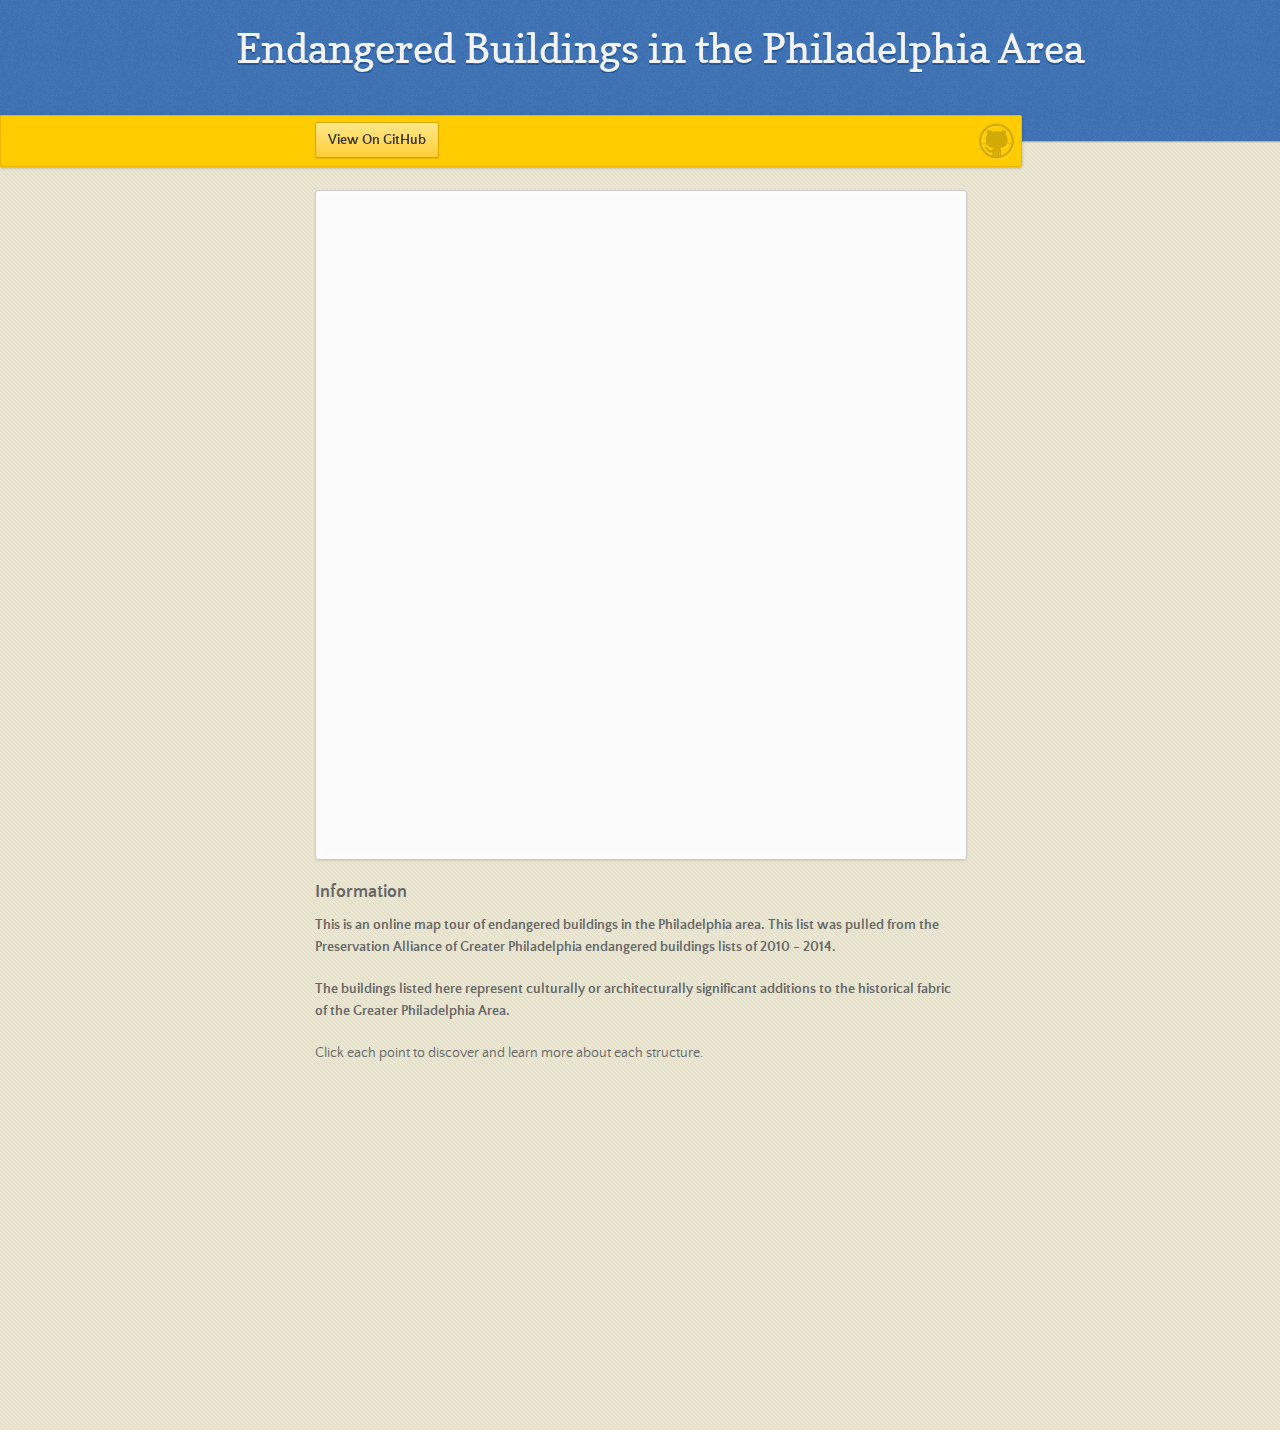
<file: Index2.html>
<!doctype html>
<html>
  <head>
    <meta charset="utf-8">
    <meta http-equiv="X-UA-Compatible" content="chrome=1">
    <meta name="viewport" content="width=device-width, initial-scale=1, user-scalable=no">
    <title>Calebnf.GitHub.io by calebnf</title>
    <link rel="stylesheet" href="http://cdn.leafletjs.com/leaflet/v0.7.7/leaflet.css">
    <link rel="stylesheet" href="stylesheets/styles.css">
    <link rel="stylesheet" href="stylesheets/github-dark.css">
    <script src="javascripts/scale.fix.js"></script>
    <script src="http://cdn.leafletjs.com/leaflet/v0.7.7/leaflet.js"></script>
    <script src="https://ajax.googleapis.com/ajax/libs/jquery/1.7.1/jquery.min.js"></script>
    <script src="javascripts/main.js"></script>

    </script>

  </head>
<body>
	<header>
        <h1>Endangered Buildings in the Philadelphia Area</h1>
        <p></p>
      </header>

      <div id="banner">
        <span id="logo"></span>

        <a href="https://github.com/calebnf" class="button fork"><strong>View On GitHub</strong></a>
      </div><!-- end banner -->

    <div class="wrapper">
      <nav>
        <ul></ul>
      </nav>
    
      <section>
        <h3>
          

	<script>
var geo = {"type":"FeatureCollection","features":[{"type":"Feature","properties":{"NAME":"Dox Thrash House","CAPTION":"Home to Dox Thrash, an innovative African-American master printmaker; Built c. 1890","ADDR":"2340 Cecil B Moore Ave","ZIP":19121,"URL":"http://www.preservationalliance.com/wp-content/uploads/2014/03/Thrash_web.jpg","LOC":"39.980600, -75.173958","LOC_X_":-75.173958,"LOC_Y_":39.9806,"LOC_X":39.9806,"LOC_Y":-75.173958},"geometry":{"type":"Point","coordinates":[-75.173958,39.9806]}}, ...;


				function onEachFeature(feature, layer) {
				    // does this feature have a property named popupContent?
				    if (feature.properties && feature.properties.NAME && feature.properties.CAPTION) {
				        layer.bindPopup("<h1>"+feature.properties.NAME+"</h1><p>"+feature.properties.CAPTION+"</p>");
				    }
}

				var map = L.map('map').setView([39.9816609, -75.1474139], 13);

				L.tileLayer('http://{s}.tile.osm.org/{z}/{x}/{y}.png', {attribution: '&copy; <a href="http://osm.org/copyright">OpenStreetMap</a> contributors'}).addTo(map);
				var geojsonlayer = L.geoJson(geo, {onEachFeature: onEachFeature}).addTo(map);
          </script>
          <div id='map' style="height:550px; width:900px"; background-color: blue; border: 1px solid black;></div>
          
          </section>
      <div id='sidebar' style="height:530px; width 200px";>
      	<h3>Information</h3>
      	<h4><p>This is an online map tour of endangered buildings in the Philadelphia area. This list was pulled from the Preservation Alliance of Greater Philadelphia endangered buildings lists of 2010 - 2014.</p>
      	<p> The buildings listed here represent culturally or architecturally significant additions to the historical fabric of the Greater Philadelphia Area.</p></h4>
      	<p> Click each point to discover and learn more about each structure.</p>
      </div>
      
    </div>
    
    <!--[if !IE]><script>fixScale(document);</script><![endif]-->
    
  </body>
</html>
</file>
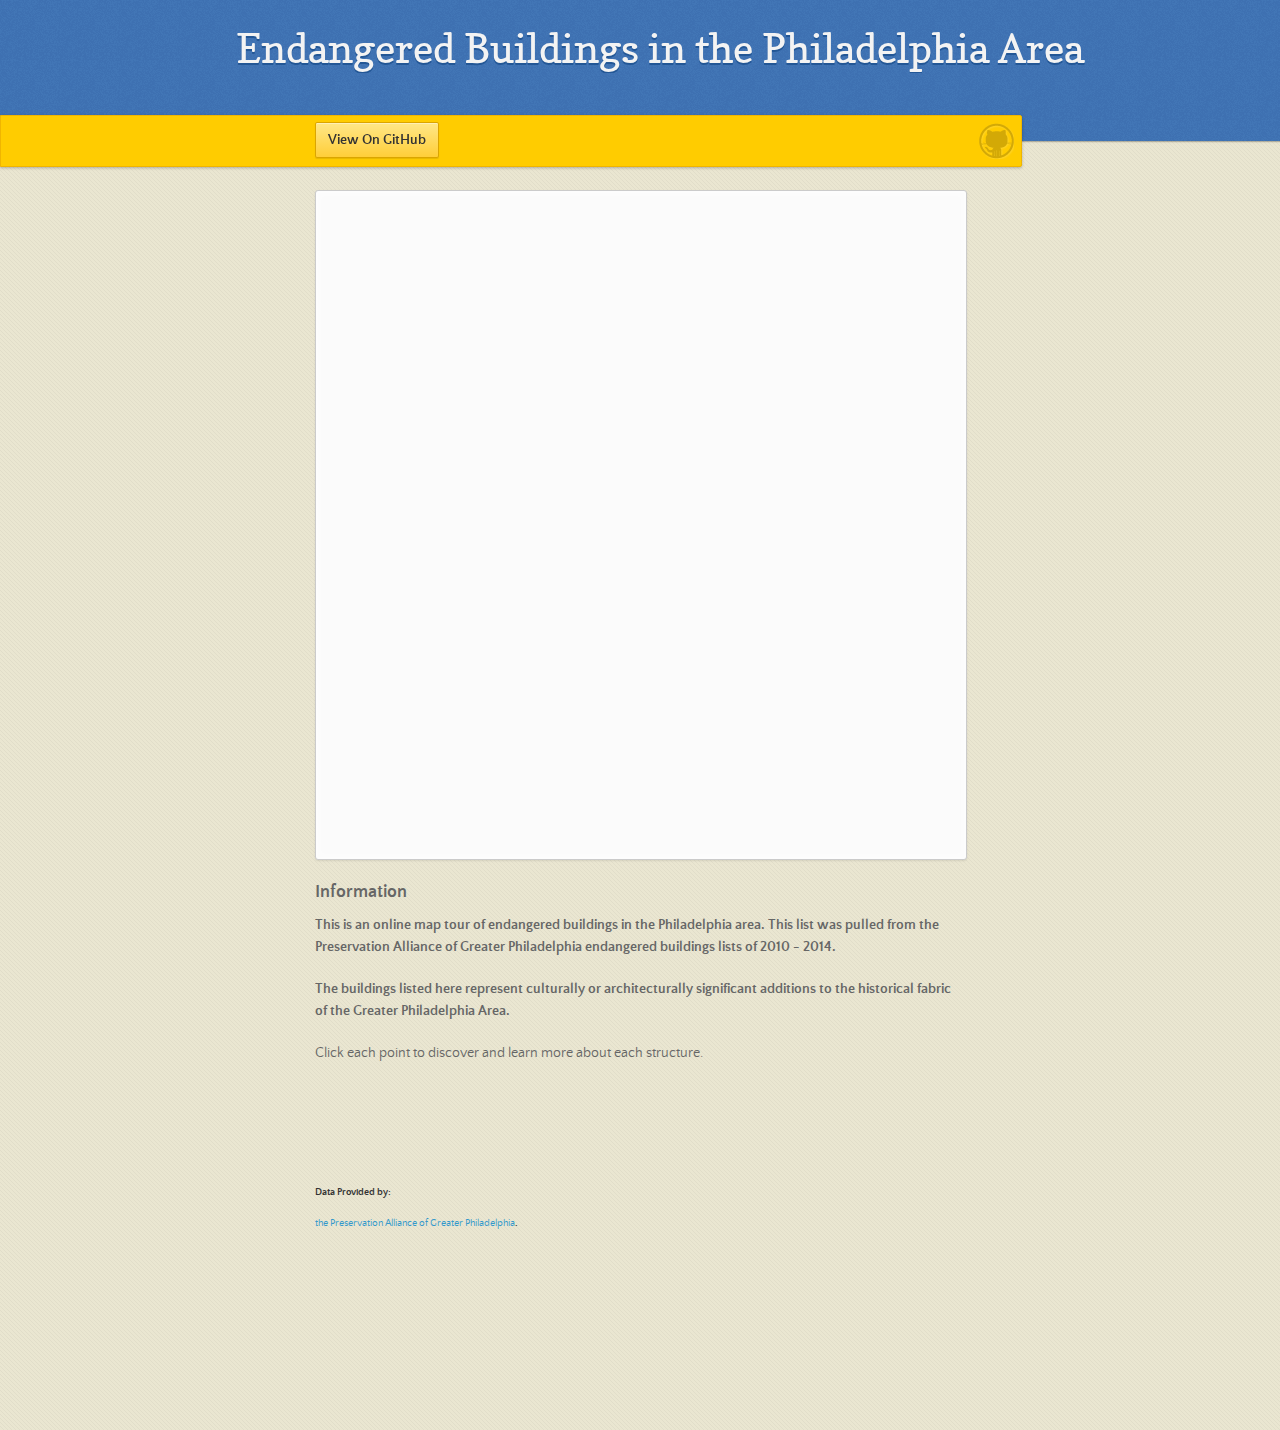
<file: index2.html>
<!doctype html>
<html>
  <head>
    <meta charset="utf-8">
    <meta http-equiv="X-UA-Compatible" content="chrome=1">
    <meta name="viewport" content="width=device-width, initial-scale=1, user-scalable=no">
    <title>Calebnf.GitHub.io by calebnf</title>
    <link rel="stylesheet" href="http://cdn.leafletjs.com/leaflet/v0.7.7/leaflet.css">
    <link rel="stylesheet" href="stylesheets/styles.css">
    <link rel="stylesheet" href="stylesheets/github-dark.css">
    <link rel="points" type="application/json" href=".Points.json">
    <script src="javascripts/scale.fix.js"></script>
    <script src="http://cdn.leafletjs.com/leaflet/v0.7.7/leaflet.js"></script>
    <script src="https://ajax.googleapis.com/ajax/libs/jquery/1.7.1/jquery.min.js"></script>
    <script src="https://code.jquery.com/jquery-2.1.1.min.js"></script>
    <script src="javascripts/main.js"></script>
   
    <!--[if lt IE 9]>
      <script src="//html5shiv.googlecode.com/svn/trunk/html5.js"></script>
    <![endif]-->
  
  </head>
  <body>

      <header> 
      	<div style=background-color: rgba(0, 204, 255, 0.4);/>
      	
        <h1>Endangered Buildings in the Philadelphia Area</h1>
        <p></p>
      </header>

      <div id="banner">
        <span id="logo"></span>

        <a href="https://github.com/calebnf" class="button fork"><strong>View On GitHub</strong></a>
      </div><!-- end banner -->

    <div class="wrapper">
      <nav>
        <ul></ul>
      </nav>
    
      <section>
        <h3>
          <div id='map' style="height:550px; width:900px";></div>
	<script>
		var geo = {"type":"FeatureCollection","features":[{"type":"Feature","properties":{"NAME":"Dox Thrash House","CAPTION":"Home to Dox Thrash, an innovative African-American master printmaker; Built c. 1890","ADDR":"2340 Cecil B Moore Ave","ZIP":19121,"URL":'<img src="http://www.preservationalliance.com/wp-content/uploads/2014/03/Thrash_web.jpg" style="height:200px;width:200px"/>',"LOC":"39.980600, -75.173958","LOC_X_":-75.173958,"LOC_Y_":39.9806,"LOC_X":39.9806,"LOC_Y":-75.173958},"geometry":{"type":"Point","coordinates":[-75.173958,39.9806]}},{"type":"Feature","properties":{"NAME":"Stiffel Senior Center","CAPTION":"Designed by Frank E. Hahn; Built in 1928","ADDR":"604 W Porter St","ZIP":19148,"URL":'<img src="http://hiddencityphila.org/wp-content/uploads/2012/09/Stiffel-Community-Center.jpg" style="height:200px;width:200px"/>',"LOC":"39.917581, -75.158131","LOC_X_":-75.158131,"LOC_Y_":39.917581,"LOC_X":39.917581,"LOC_Y":-75.158131},"geometry":{"type":"Point","coordinates":[-75.158131,39.917581]}},{"type":"Feature","properties":{"NAME":"Spring Garden Post Office Mural","CAPTION":"Created in 1937","ADDR":"1299 N 7th St","ZIP":19123,"URL":'<img src="https://lh5.googleusercontent.com/tjOOM1vvLrL0dr-UC029GEHf2w2sy-Qzv7S6ra4gYL_LmIvWHxK9fFFZixSShH7gMiTRdCoKoWrg0pzpu3pesAxY_C-jwxZERMz9dxBdXqIgjulCTKWoVpCjVw" style="height:200px;width:200px"/>',"LOC":"39.971596, -75.147669","LOC_X_":-75.147669,"LOC_Y_":39.971596,"LOC_X":39.971596,"LOC_Y":-75.147669},"geometry":{"type":"Point","coordinates":[-75.147669,39.971596]}},{"type":"Feature","properties":{"NAME":"Royal Theater","CAPTION":"Designed by Frank E. Hahn; Built in 1920","ADDR":"1524 South St","ZIP":19146,"URL":'<img src="http://soulofamerica.com/soagalleries/phl/hist/Phl_Royal_Theater.jpg" style="height:200px;width:200px"/>',"LOC":"39.943762, -75.168263","LOC_X_":-75.168263,"LOC_Y_":39.943762,"LOC_X":39.943762,"LOC_Y":-75.168263},"geometry":{"type":"Point","coordinates":[-75.168263,39.943762]}},{"type":"Feature","properties":{"NAME":"New Frankford Y/Garsed-Bromley Mansion","CAPTION":"A rare Frankford Brownstone mansion Built in 1866","ADDR":"4704 Leiper St","ZIP":19124,"URL":'<img src="http://www.preservationalliance.com/wp-content/uploads/2014/03/FrankfordY_web.jpg" style="height:200px;width:200px"/>',"LOC":"40.018462, -75.086584","LOC_X_":-75.086584,"LOC_Y_":40.018462,"LOC_X":40.018462,"LOC_Y":-75.086584},"geometry":{"type":"Point","coordinates":[-75.086584,40.018462]}},{"type":"Feature","properties":{"NAME":"Kensington Soup Society","CAPTION":"Built in 1870 and run as a soup kitchen long before government assistance programs were created.","ADDR":"1036 Crease St","ZIP":19125,"URL":'<img src="http://hiddencityphila.org/wp-content/uploads/2012/03/SoupSociety.jpg" style="height:200px;width:200px"/>',"LOC":"39.968110, -75.131968","LOC_X_":-75.131968,"LOC_Y_":39.96811,"LOC_X":39.96811,"LOC_Y":-75.131968},"geometry":{"type":"Point","coordinates":[-75.131968,39.96811]}},{"type":"Feature","properties":{"NAME":"Chinese Cultural & Community Center","CAPTION":"Assembled from pieces of the Chinese Pavilion from the 1967 Montreal Expo","ADDR":"125 N 10th St","ZIP":19107,"URL":'<img src="http://www.preservationalliance.com/wp-content/uploads/2014/03/Chinatown_web1.jpg" style="height:200px;width:200px"/>',"LOC":"39.954231, -75.155977","LOC_X_":-75.155977,"LOC_Y_":39.954231,"LOC_X":39.954231,"LOC_Y":-75.155977},"geometry":{"type":"Point","coordinates":[-75.155977,39.954231]}},{"type":"Feature","properties":{"NAME":"Joe Frazier's Gym","CAPTION":"Bought by boxing legend Joe Frazier and converted into a gym in 1968 from an old lumber warehouse.","ADDR":"2917 N Broad St","ZIP":19132,"URL":'<img src="http://hiddencityphila.org/wp-content/uploads/2012/11/Frzier3-660x440.jpg" style="height:200px;width:200px"/>',"LOC":"39.997484, -75.153465","LOC_X_":-75.153465,"LOC_Y_":39.997484,"LOC_X":39.997484,"LOC_Y":-75.153465},"geometry":{"type":"Point","coordinates":[-75.153465,39.997484]}},{"type":"Feature","properties":{"NAME":"John Coltrane House","CAPTION":"Home of prolific jazz musician John Coltrane; Built c. 1900","ADDR":"1511 N 33rd St","ZIP":19121,"URL":'<img src="http://hiddencityphila.org/wp-content/uploads/2013/03/coltrane_2005.jpeg" style="height:200px;width:200px"/>',"LOC":"39.980295, -75.188622","LOC_X_":-75.188622,"LOC_Y_":39.980295,"LOC_X":39.980295,"LOC_Y":-75.188622},"geometry":{"type":"Point","coordinates":[-75.188622,39.980295]}},{"type":"Feature","properties":{"NAME":"Carver Court","CAPTION":"Designed by George Howe, Louis I. Kahn, and Oskar Stonorov; Built between 1940 and 1943.","ADDR":"1 Foundry St","ZIP":19320,"URL":'<img src="http://www.preservationalliance.com/wp-content/uploads/2014/03/Carver_web.jpg" style="height:200px;width:200px"/>',"LOC":"39.989876, -75.802555","LOC_X_":-75.802555,"LOC_Y_":39.989876,"LOC_X":39.989876,"LOC_Y":-75.802555},"geometry":{"type":"Point","coordinates":[-75.802555,39.989876]}},{"type":"Feature","properties":{"NAME":"District Health Center No. 1","CAPTION":"Designed by Montgomery & Bishop; Built in 1959","ADDR":"500 S Broad St","ZIP":19146,"URL":'<img src="http://www.preservationalliance.com/wp-content/uploads/2014/03/DHC1_web.jpg"" style="height:200px;width:200px"/>',"LOC":"39.944293, -75.165712","LOC_X_":-75.165712,"LOC_Y_":39.944293,"LOC_X":39.944293,"LOC_Y":-75.165712},"geometry":{"type":"Point","coordinates":[-75.165712,39.944293]}},{"type":"Feature","properties":{"NAME":"Police Administration Building","CAPTION":"Designed by Geddes, Brecher, Qualls & Cunningham; Built between 1959 - 1962","ADDR":"700 Race St","ZIP":19106,"URL":'<img src="https://upload.wikimedia.org/wikipedia/commons/1/16/Philadelphia_Police_Headquarters.jpg" style="height:200px;width:200px"/>',"LOC":"39.954452, -75.152049","LOC_X_":-75.152049,"LOC_Y_":39.954452,"LOC_X":39.954452,"LOC_Y":-75.152049},"geometry":{"type":"Point","coordinates":[-75.152049,39.954452]}},{"type":"Feature","properties":{"NAME":"Haddington Historic District","CAPTION":"Most buildings were designed by E. Allen Wilson; Built between 1909 and 1915","ADDR":"6000 Market St","ZIP":19139,"URL":'<img src="http://www.preservationalliance.com/wp-content/uploads/2014/02/Haddington_web.jpg" style="height:200px;width:200px"/>',"LOC":"39.961905, -75.241917","LOC_X_":-75.241917,"LOC_Y_":39.961905,"LOC_X":39.961905,"LOC_Y":-75.241917},"geometry":{"type":"Point","coordinates":[-75.241917,39.961905]}},{"type":"Feature","properties":{"NAME":"Robinson Store","CAPTION":"Designed by Victor Gruen and Elsie Krummeck; Built in 1946","ADDR":"1020 Market St","ZIP":19107,"URL":'<img src="http://www.preservationalliance.com/wp-content/uploads/2014/02/Robinson_web.jpg" style="height:200px;width:200px"/>',"LOC":"39.951430, -75.157623","LOC_X_":-75.157623,"LOC_Y_":39.95143,"LOC_X":39.95143,"LOC_Y":-75.157623},"geometry":{"type":"Point","coordinates":[-75.157623,39.95143]}},{"type":"Feature","properties":{"NAME":"Shawmont Station","CAPTION":"Designed by William Strickland; Built in 1834","ADDR":"7700 Nixon St","ZIP":19128,"URL":'<img src="http://www.preservationalliance.com/wp-content/uploads/2014/02/Shawmont_web.jpg" style="height:200px;width:200px"/>',"LOC":"40.043899, -75.249038","LOC_X_":-75.249038,"LOC_Y_":40.043899,"LOC_X":40.043899,"LOC_Y":-75.249038},"geometry":{"type":"Point","coordinates":[-75.249038,40.043899]}},{"type":"Feature","properties":{"NAME":"Engine 46 Firehouse","CAPTION":"Designed by John T. Windrim; Built in 1894","ADDR":"1401 S Water St","ZIP":19147,"URL":'<img src="http://hiddencityphila.org/wp-content/uploads/2013/07/engine46_1.jpg" style="height:200px;width:200px"/>',"LOC":"39.929919, -75.145404","LOC_X_":-75.145404,"LOC_Y_":39.929919,"LOC_X":39.929919,"LOC_Y":-75.145404},"geometry":{"type":"Point","coordinates":[-75.145404,39.929919]}},{"type":"Feature","properties":{"NAME":"Ninetheenth Street Baptist Church","CAPTION":"Designed by Furness & Hewitt; Built in 1874","ADDR":"1249-53 S 19th St","ZIP":19146,"URL":'<img src="http://hiddencityphila.org/wp-content/uploads/2012/11/splitscreen.jpg" style="height:200px;width:200px"/>',"LOC":"39.935543, -75.175336","LOC_X_":-75.175336,"LOC_Y_":39.935543,"LOC_X":39.935543,"LOC_Y":-75.175336},"geometry":{"type":"Point","coordinates":[-75.175336,39.935543]}},{"type":"Feature","properties":{"NAME":"Boyd Theater","CAPTION":"Designed by Hoffman-Henon Company; Built in 1928","ADDR":"1910 Chestnut st","ZIP":19103,"URL":'<img src="http://planphilly.com/uploads/media_items/boyd-theatre-interior-jeremy-marshall.0.96.1024.490.752.360.c.jpg" style="height:200px;width:200px"/>',"LOC":"39.951721, -75.172430","LOC_X_":-75.17243,"LOC_Y_":39.951721,"LOC_X":39.951721,"LOC_Y":-75.17243},"geometry":{"type":"Point","coordinates":[-75.17243,39.951721]}},{"type":"Feature","properties":{"NAME":"The Legendary Blue Horizon","CAPTION":"Designed by Carl Berger; Built c. 1873","ADDR":"1314-16 N Broad st","ZIP":19121,"URL":'<img src="http://www.ocfrealty.com/wp-content/uploads/2011/09/bluehoriz.jpg" style="height:200px;width:200px"/>',"LOC":"39.973787, -75.159352","LOC_X_":-75.159352,"LOC_Y_":39.973787,"LOC_X":39.973787,"LOC_Y":-75.159352},"geometry":{"type":"Point","coordinates":[-75.159352,39.973787]}},{"type":"Feature","properties":{"NAME":"Fairmount Park Welcome Center","CAPTION":"Designed by Harbeson, Hough, Livingston & Larson; Built in 1960","ADDR":"1599 John F. Kennedy Blvd","ZIP":19102,"URL":'<img src="http://www.preservationalliance.com/directory/mcmar/images/large/1599jfk.jpg" style="height:200px;width:200px"/>',"LOC":"39.954070, -75.166188","LOC_X_":-75.166188,"LOC_Y_":39.95407,"LOC_X":39.95407,"LOC_Y":-75.166188},"geometry":{"type":"Point","coordinates":[-75.166188,39.95407]}},{"type":"Feature","properties":{"NAME":"Mount Moriah Cemetary Gatehouse","CAPTION":"Designed by Stephen Decatur Button; Built c. 1855","ADDR":"6101 Kingsessing Ave","ZIP":19142,"URL":'<img src="http://2.bp.blogspot.com/-p9rtcKyT0gs/TwmAQjNwpwI/AAAAAAAABT8/2uIJgxb55L8/s1600/Gatehouse+front_email.jpg" style="height:200px;width:200px"/>',"LOC":"39.930098, -75.234031","LOC_X_":-75.234031,"LOC_Y_":39.930098,"LOC_X":39.930098,"LOC_Y":-75.234031},"geometry":{"type":"Point","coordinates":[-75.234031,39.930098]}},{"type":"Feature","properties":{"NAME":"William Penn Inn","CAPTION":"Built in 1714","ADDR":"527-533 E Lancaster Ave","ZIP":19096,"URL":'<img src="http://www.mainlinemedianews.com/content/articles/2014/07/17/main_line_times/news/doc53c8060d998260342033201.jpg" style="height:200px;width:200px"/>',"LOC":"39.999529, -75.272467","LOC_X_":-75.272467,"LOC_Y_":39.999529,"LOC_X":39.999529,"LOC_Y":-75.272467},"geometry":{"type":"Point","coordinates":[-75.272467,39.999529]}},{"type":"Feature","properties":{"NAME":"109 Elfreth's Alley","CAPTION":"Built c. 1811","ADDR":"109 Elfreth's Al","ZIP":19106,"URL":'<img src="http://i.dailymail.co.uk/i/pix/2014/07/31/article-2712017-202883AE00000578-838_634x475.jpg" style="height:200px;width:200px"/>',"LOC":"39.952752, -75.141756","LOC_X_":-75.141756,"LOC_Y_":39.952752,"LOC_X":39.952752,"LOC_Y":-75.141756},"geometry":{"type":"Point","coordinates":[-75.141756,39.952752]}},{"type":"Feature","properties":{"NAME":"Laverock Hill Estate","CAPTION":"Built c. 1915","ADDR":"1777 Willow Grove Ave","ZIP":19038,"URL":'<img src="http://planphilly.com/uploads/media_items/http-planphilly-com-sites-planphilly-com-files-laverock_mansion-jpg.752.507.s.jpg" style="height:200px;width:200px"/>',"LOC":"40.097498, -75.180696","LOC_X_":-75.180696,"LOC_Y_":40.097498,"LOC_X":40.097498,"LOC_Y":-75.180696},"geometry":{"type":"Point","coordinates":[-75.180696,40.097498]}},{"type":"Feature","properties":{"NAME":"Henry Pierce House","CAPTION":"Built in 1769","ADDR":"67 Station Rd","ZIP":19342,"URL":'<img src="http://www.delconewsnetwork.com/content/articles/2010/12/28/garnet_valley_press/news/doc4d1a570c40a159080766561.jpg" style="height:200px;width:200px"/>',"LOC":"39.870101, -75.509903","LOC_X_":-75.509903,"LOC_Y_":39.870101,"LOC_X":39.870101,"LOC_Y":-75.509903},"geometry":{"type":"Point","coordinates":[-75.509903,39.870101]}},{"type":"Feature","properties":{"NAME":"Germantown Town Hall","CAPTION":"Designed by John P.B. Sinkler; Built in 1923","ADDR":"5928 Germantown Ave","ZIP":19144,"URL":'<img src="http://planphilly.com/uploads/media_items/http-planphilly-com-sites-planphilly-com-files-germantown1-jpg.430.640.s.jpg" style="height:200px;width:200px"/>',"LOC":"40.038390, -75.177286","LOC_X_":-75.177286,"LOC_Y_":40.03839,"LOC_X":40.03839,"LOC_Y":-75.177286},"geometry":{"type":"Point","coordinates":[-75.177286,40.03839]}},{"type":"Feature","properties":{"NAME":"Lynnewood Hall","CAPTION":"Designed by Horace Trumbauer; Built in 1898","ADDR":"920 Spring Ave","ZIP":19027,"URL":'<img src="http://cdn.phillymag.com/wp-content/uploads/2014/11/Lynnewood-Hall-in-Elkins-Park-PA-by-flickr-user-Ty.jpg" style="height:200px;width:200px"/>',"LOC":"40.076092, -75.140341","LOC_X_":-75.140341,"LOC_Y_":40.076092,"LOC_X":40.076092,"LOC_Y":-75.140341},"geometry":{"type":"Point","coordinates":[-75.140341,40.076092]}},{"type":"Feature","properties":{"NAME":"Dilworth House","CAPTION":"Designed by George Edwin Brumbaugh; Built in 1957","ADDR":"223-5 S 6th St","ZIP":19106,"URL":'<img src="http://3.bp.blogspot.com/-mbRl-301404/U09SAQ8w_BI/AAAAAAAAHHQ/z25ODwIEclk/s1600/Dilworth_web.jpg" style="height:200px;width:200px"/>',"LOC":"39.946180, -75.151217","LOC_X_":-75.151217,"LOC_Y_":39.94618,"LOC_X":39.94618,"LOC_Y":-75.151217},"geometry":{"type":"Point","coordinates":[-75.151217,39.94618]}},{"type":"Feature","properties":{"NAME":"Provident Mutual Life Insurance Buildings","CAPTION":"Designed by Cram & Ferguson; Built in 1926","ADDR":"4601 Market St","ZIP":19139,"URL":'<img src="http://hiddencityphila.org/wp-content/uploads/2012/03/Provident.jpg" style="height:200px;width:200px"/>',"LOC":"39.959324, -75.214964","LOC_X_":-75.214964,"LOC_Y_":39.959324,"LOC_X":39.959324,"LOC_Y":-75.214964},"geometry":{"type":"Point","coordinates":[-75.214964,39.959324]}},{"type":"Feature","properties":{"NAME":"Alfred E. Burk Mansion","CAPTION":"Designed by Simon & Bassett; Built in 1907","ADDR":"1500 N Broad St","ZIP":19121,"URL":'<img src="http://www.ocfrealty.com/wp-content/uploads/2013/07/IMG_5408.jpg" style="height:200px;width:200px"/>',"LOC":"39.976069, -75.158749","LOC_X_":-75.158749,"LOC_Y_":39.976069,"LOC_X":39.976069,"LOC_Y":-75.158749},"geometry":{"type":"Point","coordinates":[-75.158749,39.976069]}},{"type":"Feature","properties":{"NAME":"Cruiser Olympia","CAPTION":"Built in 1892","ADDR":"121 S Christopher Columbus Blvd","ZIP":19106,"URL":'<img src="https://upload.wikimedia.org/wikipedia/commons/5/5b/USS_Olympia_2.jpg" style="height:200px;width:200px"/>',"LOC":"39.943481, -75.140781","LOC_X_":-75.140781,"LOC_Y_":39.943481,"LOC_X":39.943481,"LOC_Y":-75.140781},"geometry":{"type":"Point","coordinates":[-75.140781,39.943481]}},{"type":"Feature","properties":{"NAME":"Divine Lorraine","CAPTION":"Designed by Willis Hale; Built in 1893","ADDR":"699 N Broad St","ZIP":19123,"URL":'<img src="https://upload.wikimedia.org/wikipedia/commons/0/00/Divine_Lorraine_from_Southwest.JPG" style="height:200px;width:200px"/>',"LOC":"39.966753, -75.160247","LOC_X_":-75.160247,"LOC_Y_":39.966753,"LOC_X":39.966753,"LOC_Y":-75.160247},"geometry":{"type":"Point","coordinates":[-75.160247,39.966753]}}]};

				function onEachFeature(feature, layer) {
						    // does this feature have a property named popupContent?
						    if (feature.properties && feature.properties.NAME && feature.properties.CAPTION) {
						        layer.bindPopup("<center><i><h1>"+feature.properties.NAME+"</i></h1></center><hr><p>"+feature.properties.CAPTION+"</h1><p><center>"+feature.properties.URL+"</center></p>");
						    }
		}
	</script>
	<script>
				var map = L.map('map').setView([40.033860, -75.437129], 10);
			//	L.tileLayer('http://{s}.tile.osm.org/{z}/{x}/{y}.png', {attribution: '&copy; <a href="http://osm.org/copyright">OpenStreetMap</a> contributors'}).addTo(map);
				L.tileLayer('http://{s}.basemaps.cartocdn.com/light_all/{z}/{x}/{y}.png', {attribution: '&copy; <a href="http://www.openstreetmap.org/copyright">OpenStreetMap</a> &copy; <a href="http://cartodb.com/attributions">CartoDB</a>', subdomains: 'abcd', maxZoom: 19}).addTo(map);
				var geojsonlayer = L.geoJson(geo, {onEachFeature: onEachFeature}).addTo(map);

	</script>
	
        </h3>
      </section>
      <div id='sidebar' style="height:530px; width 200px";>
      	<h3>Information</h3>
      	<h4><p>This is an online map tour of endangered buildings in the Philadelphia area. This list was pulled from the Preservation Alliance of Greater Philadelphia endangered buildings lists of 2010 - 2014.</p>
      	<p> The buildings listed here represent culturally or architecturally significant additions to the historical fabric of the Greater Philadelphia Area.</p></h4>
      	<p> Click each point to discover and learn more about each structure.</p>
      	<br>
      	<br>
      	<br>
      	<br>
      	<h1><p><font size="1">Data Provided by:<br><a href="http://www.preservationalliance.com/">the Preservation Alliance of Greater Philadelphia</a>.</font></p></h1>
       </div>
    </div>
    
    <!--[if !IE]><script>fixScale(document);</script><![endif]-->
 
  </body>
  
</html>
</file>
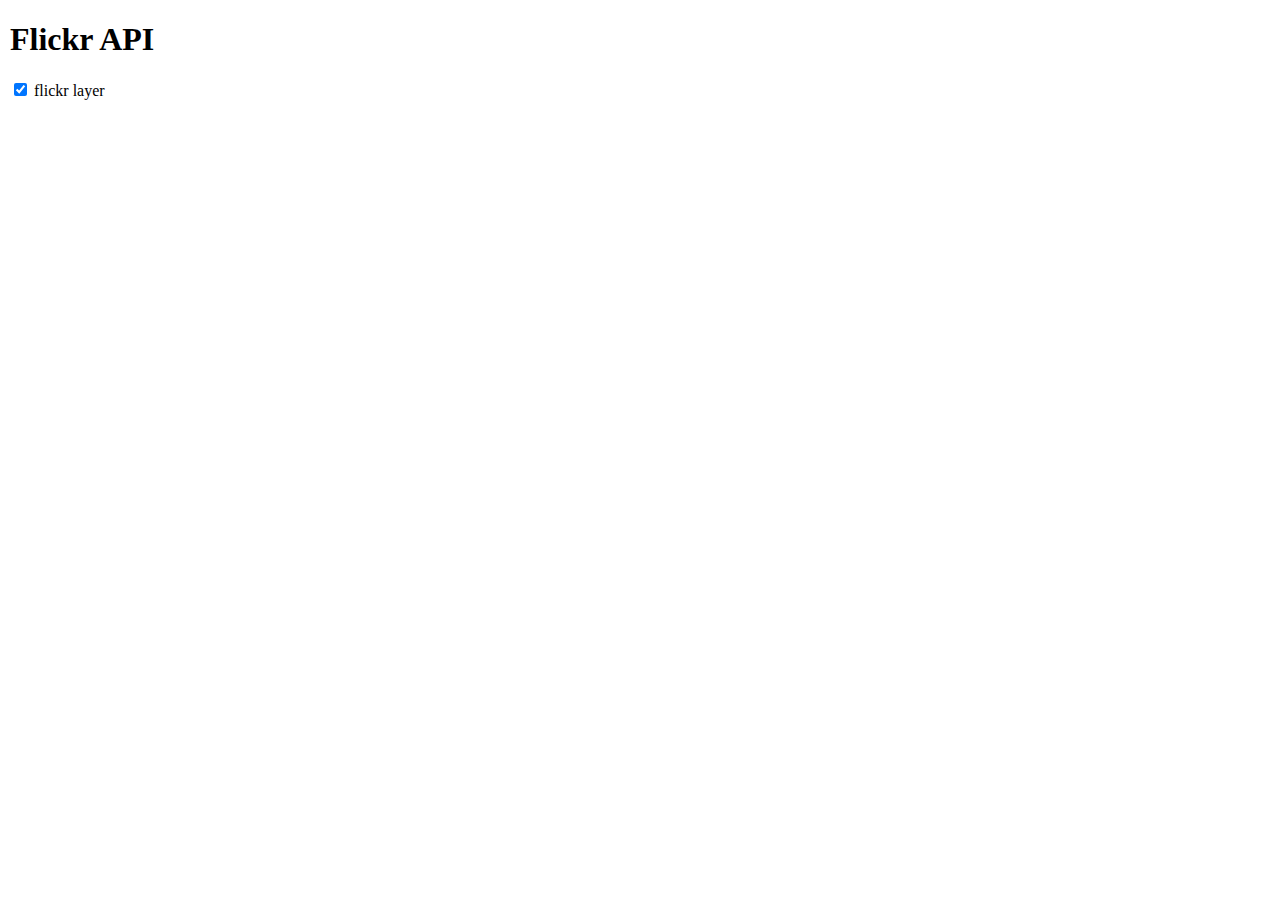
<file: index3.html>
<!DOCTYPE html>
<html>
<head>
    <meta name="viewport" content="initial-scale=1.0, user-scalable=no" />
    
    <style type="text/css">
        html { height: 100% }
        body { height: 100%; margin: 0px; padding: 0px }
        #map_canvas { height: 100% }
    </style>
    
    <script type="text/javascript" src="http://maps.google.com/maps/api/js?sensor=false"></script>
    
    <!-- jQuery -->
    <script type="text/javascript" src="http://kensairyce.bol.ucla.edu/jquery-1.5.2.min.js"></script>

    <script type="text/javascript">    
        //declare namespace
        var ryan = {};
        
        //declare map
        var map;
        
        var flickr = [];

        //defines bounding box of all locations
        var bounds;
        
        //info window
        var infowindow = new google.maps.InfoWindow();
        
        //trace function for debugging
        function trace(message) 
        { 
            if (typeof console != 'undefined') 
            {
                console.log(message);
            }
        }
        
        //toggle array layers on/off
        ryan.toggleArrayLayer = function(arraylayer) 
        {
            if (arraylayer) {
                for (i in arraylayer) {                 
                    if (arraylayer[i].getVisible() == true)
                    {
                        arraylayer[i].setMap(null);
                        arraylayer[i].visible = false;
                    }
                    else
                    {
                        arraylayer[i].setMap(map);
                        arraylayer[i].visible = true;
                    }
                }
            }
        }
        
        //Function to create Flickr Marker
        ryan.createFlickrMarker = function(i,latitude,longitude,infowindowcontent,icon)
        {
            var markerLatLng = new google.maps.LatLng(latitude,longitude);  
            
            //extent bounds for each stop and adjust map to fit to it
            bounds.extend(markerLatLng);
            map.fitBounds(bounds);
            
            //set marker to be the flickr image, resizing it to 32 by 32 pixels
            var image = new google.maps.MarkerImage(icon, null, null, null, new google.maps.Size(32,32));
            
            //create and map the marker
            flickr[i] = new google.maps.Marker({
                position: markerLatLng,
                map: map,
                title: infowindowcontent,
                icon: image
            });
            
            //add an onclick event
            google.maps.event.addListener(flickr[i], 'click', function() {
                infowindow.setContent(infowindowcontent);
                infowindow.open(map,flickr[i]);
            });
        }
                
        //Function to get data from Flickr
        ryan.getFlickr = function(search)
        {
            bounds = new google.maps.LatLngBounds ();
            $.getJSON('https://api.flickr.com/services/rest/?method=flickr.photos.geo.photosForLocation&api_key=907dea022b0dfc2ec993df236bc0fe6c&lat=46.232246&lon=-61.309666&accuracy=5&format=json&nojsoncallback=1&auth_token=72157664822631464-2876c6edcb0848a1&api_sig=34c66b8e0678c7e808e8fb511e7e6f72',
                function(data)
                {trace(data);
                    $.each(data.photos.photo, function(i,item){
                        infowindowcontent = '<strong>'+item.title+'</strong><br>';
                        infowindowcontent += '<a href="'+item.url_m+'" target="_blank">';
                        infowindowcontent += '<img src="'+item.url_t+'"></a>';
                        ryan.createFlickrMarker(i,item.latitude,item.longitude,infowindowcontent,item.url_sq);  
                    });    
                }
            );
        } 
                        
        //Function that gets run when the document loads
        ryan.initialize = function()
        {
            var latlng = new google.maps.LatLng(46.232246,-61.309666);
            var myOptions = {
                zoom: 12,
                center: latlng,
                mapTypeId: google.maps.MapTypeId.ROADMAP
            };
            map = new google.maps.Map(document.getElementById("map_canvas"), myOptions);
            
            //Sample call for yelp data for cafe's
            ryan.getFlickr('bus');
        }
    </script>
</head>

<body onload="ryan.initialize()">
    <!-- side panel div container -->
    <div style="position:absolute; width:380px; height: 100%; overflow:auto; float:left; padding-left:10px; padding-right:10px;">
        <h1>Flickr API</h1>
        <input type="checkbox" id="toggleFlickr" onClick="ryan.toggleArrayLayer(flickr)" checked> flickr layer
    </div>
    <!-- map div container -->

    <div id="map_canvas" style="height:100%; margin-left:400px;"></div>
</body>
</html>
</file>
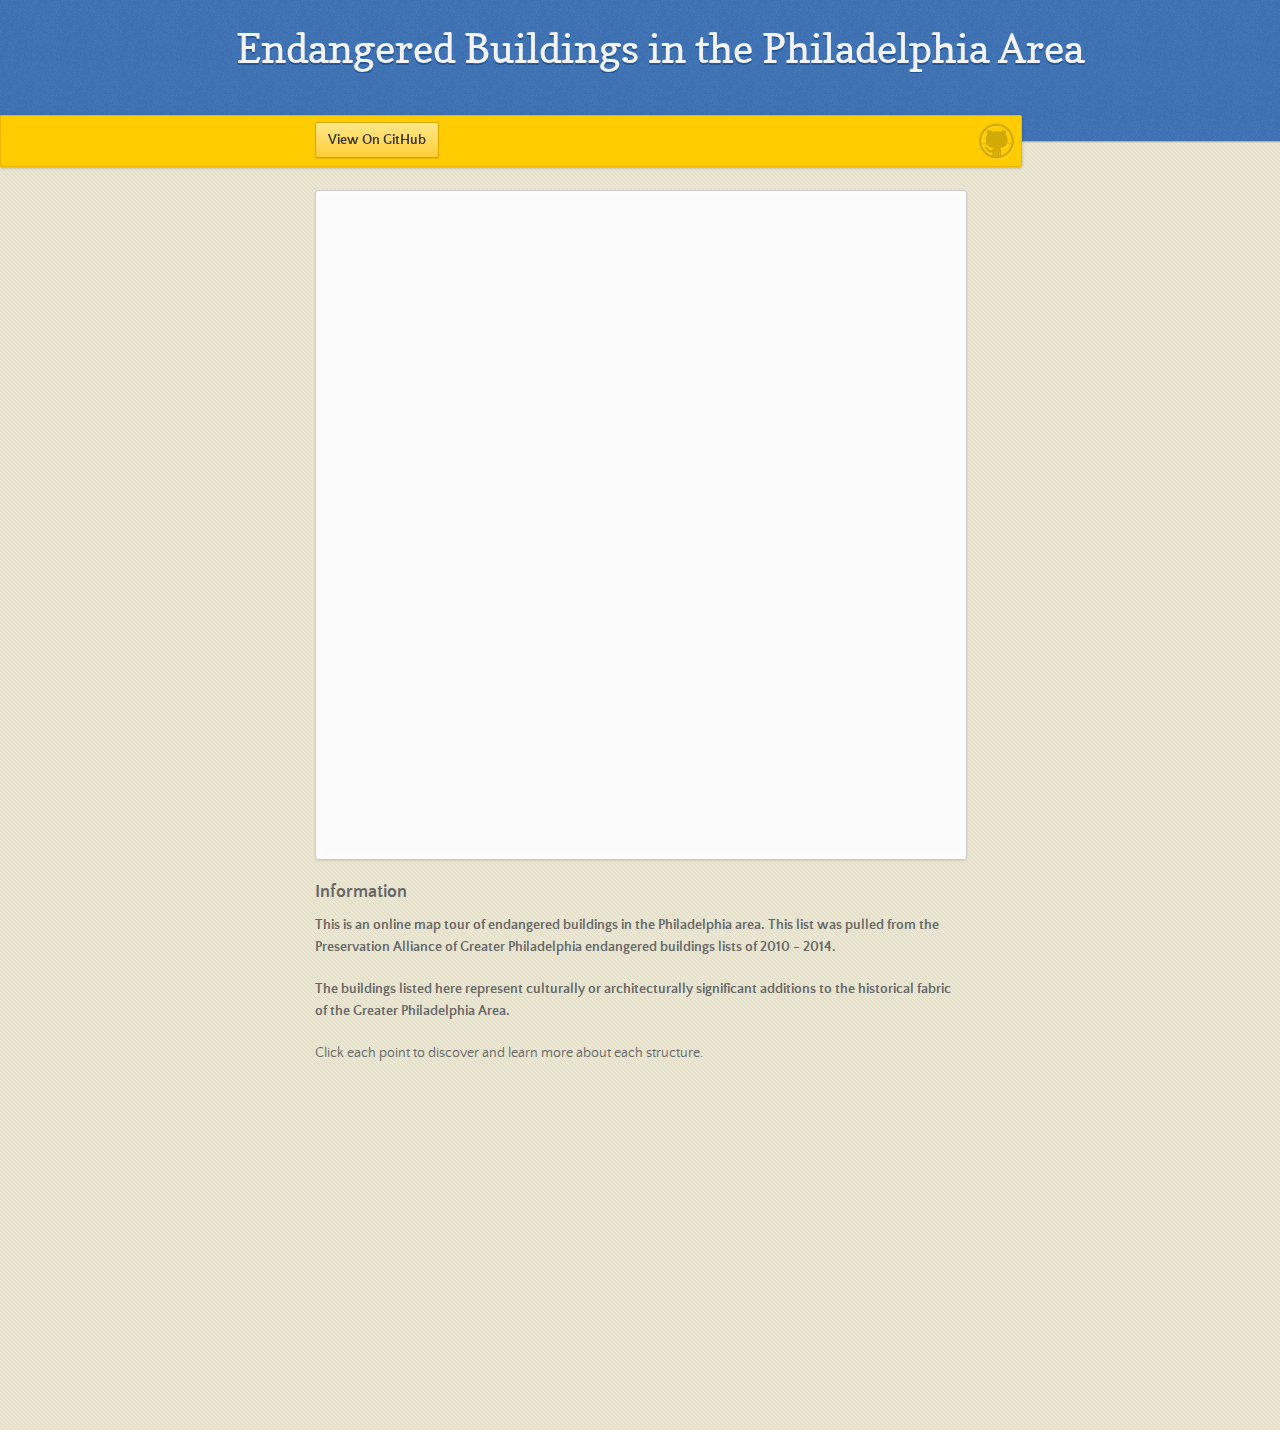
<file: index4.html>
<!doctype html>
<html>
  <head>
    <meta charset="utf-8">
    <meta http-equiv="X-UA-Compatible" content="chrome=1">
    <meta name="viewport" content="width=device-width, initial-scale=1, user-scalable=no">
    <title>Calebnf.GitHub.io by calebnf</title>
    <link rel="stylesheet" href="http://cdn.leafletjs.com/leaflet/v0.7.7/leaflet.css">
    <link rel="stylesheet" href="stylesheets/styles.css">
    <link rel="stylesheet" href="stylesheets/github-dark.css">
    <link rel="points" type="application/json" href=".Points.json">
    <script src="javascripts/scale.fix.js"></script>
    <script src="http://cdn.leafletjs.com/leaflet/v0.7.7/leaflet.js"></script>
    <script src="https://ajax.googleapis.com/ajax/libs/jquery/1.7.1/jquery.min.js"></script>
    <script src="https://code.jquery.com/jquery-2.1.1.min.js"></script>
    <script src="javascripts/main.js"></script>
   
    <!--[if lt IE 9]>
      <script src="//html5shiv.googlecode.com/svn/trunk/html5.js"></script>
    <![endif]-->
  
  </head>
  <body>

      <header>
        <h1>Endangered Buildings in the Philadelphia Area</h1>
        <p></p>
      </header>

      <div id="banner">
        <span id="logo"></span>

        <a href="https://github.com/calebnf" class="button fork"><strong>View On GitHub</strong></a>
      </div><!-- end banner -->

    <div class="wrapper">
      <nav>
        <ul></ul>
      </nav>
    
      <section>
        <h3>
          <div id='map' style="height:550px; width:900px";></div>
	<script>
		var geo = {"type":"FeatureCollection","features":[{"type":"Feature","properties":{"NAME":"Dox Thrash House","CAPTION":"Home to Dox Thrash, an innovative African-American master printmaker; Built c. 1890","ADDR":"2340 Cecil B Moore Ave","ZIP":19121,"URL":'<img src="http://www.preservationalliance.com/wp-content/uploads/2014/03/Thrash_web.jpg" style="height:200px;width:200px"/>',"LOC":"39.980600, -75.173958","LOC_X_":-75.173958,"LOC_Y_":39.9806,"LOC_X":39.9806,"LOC_Y":-75.173958},"geometry":{"type":"Point","coordinates":[-75.173958,39.9806]}},{"type":"Feature","properties":{"NAME":"Stiffel Senior Center","CAPTION":"Designed by Frank E. Hahn; Built in 1928","ADDR":"604 W Porter St","ZIP":19148,"URL":'<img src="http://hiddencityphila.org/wp-content/uploads/2012/09/Stiffel-Community-Center.jpg" style="height:200px;width:200px"/>',"LOC":"39.917581, -75.158131","LOC_X_":-75.158131,"LOC_Y_":39.917581,"LOC_X":39.917581,"LOC_Y":-75.158131},"geometry":{"type":"Point","coordinates":[-75.158131,39.917581]}},{"type":"Feature","properties":{"NAME":"Spring Garden Post Office Mural","CAPTION":"Created in 1937","ADDR":"1299 N 7th St","ZIP":19123,"URL":'<img src="https://lh5.googleusercontent.com/tjOOM1vvLrL0dr-UC029GEHf2w2sy-Qzv7S6ra4gYL_LmIvWHxK9fFFZixSShH7gMiTRdCoKoWrg0pzpu3pesAxY_C-jwxZERMz9dxBdXqIgjulCTKWoVpCjVw" style="height:200px;width:200px"/>',"LOC":"39.971596, -75.147669","LOC_X_":-75.147669,"LOC_Y_":39.971596,"LOC_X":39.971596,"LOC_Y":-75.147669},"geometry":{"type":"Point","coordinates":[-75.147669,39.971596]}},{"type":"Feature","properties":{"NAME":"Royal Theater","CAPTION":"Designed by Frank E. Hahn; Built in 1920","ADDR":"1524 South St","ZIP":19146,"URL":'<img src="http://soulofamerica.com/soagalleries/phl/hist/Phl_Royal_Theater.jpg" style="height:200px;width:200px"/>',"LOC":"39.943762, -75.168263","LOC_X_":-75.168263,"LOC_Y_":39.943762,"LOC_X":39.943762,"LOC_Y":-75.168263},"geometry":{"type":"Point","coordinates":[-75.168263,39.943762]}},{"type":"Feature","properties":{"NAME":"New Frankford Y/Garsed-Bromley Mansion","CAPTION":"A rare Frankford Brownstone mansion Built in 1866","ADDR":"4704 Leiper St","ZIP":19124,"URL":'<img src="http://www.preservationalliance.com/wp-content/uploads/2014/03/FrankfordY_web.jpg" style="height:200px;width:200px"/>',"LOC":"40.018462, -75.086584","LOC_X_":-75.086584,"LOC_Y_":40.018462,"LOC_X":40.018462,"LOC_Y":-75.086584},"geometry":{"type":"Point","coordinates":[-75.086584,40.018462]}},{"type":"Feature","properties":{"NAME":"Kensington Soup Society","CAPTION":"Built in 1870 and run as a soup kitchen long before government assistance programs were created.","ADDR":"1036 Crease St","ZIP":19125,"URL":'<img src="http://hiddencityphila.org/wp-content/uploads/2012/03/SoupSociety.jpg" style="height:200px;width:200px"/>',"LOC":"39.968110, -75.131968","LOC_X_":-75.131968,"LOC_Y_":39.96811,"LOC_X":39.96811,"LOC_Y":-75.131968},"geometry":{"type":"Point","coordinates":[-75.131968,39.96811]}},{"type":"Feature","properties":{"NAME":"Chinese Cultural & Community Center","CAPTION":"Assembled from pieces of the Chinese Pavilion from the 1967 Montreal Expo","ADDR":"125 N 10th St","ZIP":19107,"URL":'<img src="http://www.preservationalliance.com/wp-content/uploads/2014/03/Chinatown_web1.jpg" style="height:200px;width:200px"/>',"LOC":"39.954231, -75.155977","LOC_X_":-75.155977,"LOC_Y_":39.954231,"LOC_X":39.954231,"LOC_Y":-75.155977},"geometry":{"type":"Point","coordinates":[-75.155977,39.954231]}},{"type":"Feature","properties":{"NAME":"Joe Frazier's Gym","CAPTION":"Bought by boxing legend Joe Frazier and converted into a gym in 1968 from an old lumber warehouse.","ADDR":"2917 N Broad St","ZIP":19132,"URL":'<img src="http://hiddencityphila.org/wp-content/uploads/2012/11/Frzier3-660x440.jpg" style="height:200px;width:200px"/>',"LOC":"39.997484, -75.153465","LOC_X_":-75.153465,"LOC_Y_":39.997484,"LOC_X":39.997484,"LOC_Y":-75.153465},"geometry":{"type":"Point","coordinates":[-75.153465,39.997484]}},{"type":"Feature","properties":{"NAME":"John Coltrane House","CAPTION":"Home of prolific jazz musician John Coltrane; Built c. 1900","ADDR":"1511 N 33rd St","ZIP":19121,"URL":'<img src="http://hiddencityphila.org/wp-content/uploads/2013/03/coltrane_2005.jpeg" style="height:200px;width:200px"/>',"LOC":"39.980295, -75.188622","LOC_X_":-75.188622,"LOC_Y_":39.980295,"LOC_X":39.980295,"LOC_Y":-75.188622},"geometry":{"type":"Point","coordinates":[-75.188622,39.980295]}},{"type":"Feature","properties":{"NAME":"Carver Court","CAPTION":"Designed by George Howe, Louis I. Kahn, and Oskar Stonorov; Built between 1940 and 1943.","ADDR":"1 Foundry St","ZIP":19320,"URL":'<img src="http://www.preservationalliance.com/wp-content/uploads/2014/03/Carver_web.jpg" style="height:200px;width:200px"/>',"LOC":"39.989876, -75.802555","LOC_X_":-75.802555,"LOC_Y_":39.989876,"LOC_X":39.989876,"LOC_Y":-75.802555},"geometry":{"type":"Point","coordinates":[-75.802555,39.989876]}},{"type":"Feature","properties":{"NAME":"District Health Center No. 1","CAPTION":"Designed by Montgomery & Bishop; Built in 1959","ADDR":"500 S Broad St","ZIP":19146,"URL":'<img src="http://www.preservationalliance.com/wp-content/uploads/2014/03/DHC1_web.jpg"" style="height:200px;width:200px"/>',"LOC":"39.944293, -75.165712","LOC_X_":-75.165712,"LOC_Y_":39.944293,"LOC_X":39.944293,"LOC_Y":-75.165712},"geometry":{"type":"Point","coordinates":[-75.165712,39.944293]}},{"type":"Feature","properties":{"NAME":"Police Administration Building","CAPTION":"Designed by Geddes, Brecher, Qualls & Cunningham; Built between 1959 - 1962","ADDR":"700 Race St","ZIP":19106,"URL":'<img src="https://upload.wikimedia.org/wikipedia/commons/1/16/Philadelphia_Police_Headquarters.jpg" style="height:200px;width:200px"/>',"LOC":"39.954452, -75.152049","LOC_X_":-75.152049,"LOC_Y_":39.954452,"LOC_X":39.954452,"LOC_Y":-75.152049},"geometry":{"type":"Point","coordinates":[-75.152049,39.954452]}},{"type":"Feature","properties":{"NAME":"Haddington Historic District","CAPTION":"Most buildings were designed by E. Allen Wilson; Built between 1909 and 1915","ADDR":"6000 Market St","ZIP":19139,"URL":'<img src="http://www.preservationalliance.com/wp-content/uploads/2014/02/Haddington_web.jpg" style="height:200px;width:200px"/>',"LOC":"39.961905, -75.241917","LOC_X_":-75.241917,"LOC_Y_":39.961905,"LOC_X":39.961905,"LOC_Y":-75.241917},"geometry":{"type":"Point","coordinates":[-75.241917,39.961905]}},{"type":"Feature","properties":{"NAME":"Robinson Store","CAPTION":"Designed by Victor Gruen and Elsie Krummeck; Built in 1946","ADDR":"1020 Market St","ZIP":19107,"URL":'<img src="http://www.preservationalliance.com/wp-content/uploads/2014/02/Robinson_web.jpg" style="height:200px;width:200px"/>',"LOC":"39.951430, -75.157623","LOC_X_":-75.157623,"LOC_Y_":39.95143,"LOC_X":39.95143,"LOC_Y":-75.157623},"geometry":{"type":"Point","coordinates":[-75.157623,39.95143]}},{"type":"Feature","properties":{"NAME":"Shawmont Station","CAPTION":"Designed by William Strickland; Built in 1834","ADDR":"7700 Nixon St","ZIP":19128,"URL":'<img src="http://www.preservationalliance.com/wp-content/uploads/2014/02/Shawmont_web.jpg" style="height:200px;width:200px"/>',"LOC":"40.043899, -75.249038","LOC_X_":-75.249038,"LOC_Y_":40.043899,"LOC_X":40.043899,"LOC_Y":-75.249038},"geometry":{"type":"Point","coordinates":[-75.249038,40.043899]}},{"type":"Feature","properties":{"NAME":"Engine 46 Firehouse","CAPTION":"Designed by John T. Windrim; Built in 1894","ADDR":"1401 S Water St","ZIP":19147,"URL":'<img src="http://hiddencityphila.org/wp-content/uploads/2013/07/engine46_1.jpg" style="height:200px;width:200px"/>',"LOC":"39.929919, -75.145404","LOC_X_":-75.145404,"LOC_Y_":39.929919,"LOC_X":39.929919,"LOC_Y":-75.145404},"geometry":{"type":"Point","coordinates":[-75.145404,39.929919]}},{"type":"Feature","properties":{"NAME":"Ninetheenth Street Baptist Church","CAPTION":"Designed by Furness & Hewitt; Built in 1874","ADDR":"1249-53 S 19th St","ZIP":19146,"URL":'<img src="http://hiddencityphila.org/wp-content/uploads/2012/11/splitscreen.jpg" style="height:200px;width:200px"/>',"LOC":"39.935543, -75.175336","LOC_X_":-75.175336,"LOC_Y_":39.935543,"LOC_X":39.935543,"LOC_Y":-75.175336},"geometry":{"type":"Point","coordinates":[-75.175336,39.935543]}},{"type":"Feature","properties":{"NAME":"Boyd Theater","CAPTION":"Designed by Hoffman-Henon Company; Built in 1928","ADDR":"1910 Chestnut st","ZIP":19103,"URL":'<img src="http://planphilly.com/uploads/media_items/boyd-theatre-interior-jeremy-marshall.0.96.1024.490.752.360.c.jpg" style="height:200px;width:200px"/>',"LOC":"39.951721, -75.172430","LOC_X_":-75.17243,"LOC_Y_":39.951721,"LOC_X":39.951721,"LOC_Y":-75.17243},"geometry":{"type":"Point","coordinates":[-75.17243,39.951721]}},{"type":"Feature","properties":{"NAME":"The Legendary Blue Horizon","CAPTION":"Designed by Carl Berger; Built c. 1873","ADDR":"1314-16 N Broad st","ZIP":19121,"URL":'<img src="http://www.ocfrealty.com/wp-content/uploads/2011/09/bluehoriz.jpg" style="height:200px;width:200px"/>',"LOC":"39.973787, -75.159352","LOC_X_":-75.159352,"LOC_Y_":39.973787,"LOC_X":39.973787,"LOC_Y":-75.159352},"geometry":{"type":"Point","coordinates":[-75.159352,39.973787]}},{"type":"Feature","properties":{"NAME":"Fairmount Park Welcome Center","CAPTION":"Designed by Harbeson, Hough, Livingston & Larson; Built in 1960","ADDR":"1599 John F. Kennedy Blvd","ZIP":19102,"URL":'<img src="http://www.preservationalliance.com/directory/mcmar/images/large/1599jfk.jpg" style="height:200px;width:200px"/>',"LOC":"39.954070, -75.166188","LOC_X_":-75.166188,"LOC_Y_":39.95407,"LOC_X":39.95407,"LOC_Y":-75.166188},"geometry":{"type":"Point","coordinates":[-75.166188,39.95407]}},{"type":"Feature","properties":{"NAME":"Mount Moriah Cemetary Gatehouse","CAPTION":"Designed by Stephen Decatur Button; Built c. 1855","ADDR":"6101 Kingsessing Ave","ZIP":19142,"URL":'<img src="http://2.bp.blogspot.com/-p9rtcKyT0gs/TwmAQjNwpwI/AAAAAAAABT8/2uIJgxb55L8/s1600/Gatehouse+front_email.jpg" style="height:200px;width:200px"/>',"LOC":"39.930098, -75.234031","LOC_X_":-75.234031,"LOC_Y_":39.930098,"LOC_X":39.930098,"LOC_Y":-75.234031},"geometry":{"type":"Point","coordinates":[-75.234031,39.930098]}},{"type":"Feature","properties":{"NAME":"William Penn Inn","CAPTION":"Built in 1714","ADDR":"527-533 E Lancaster Ave","ZIP":19096,"URL":'<img src="http://www.mainlinemedianews.com/content/articles/2014/07/17/main_line_times/news/doc53c8060d998260342033201.jpg" style="height:200px;width:200px"/>',"LOC":"39.999529, -75.272467","LOC_X_":-75.272467,"LOC_Y_":39.999529,"LOC_X":39.999529,"LOC_Y":-75.272467},"geometry":{"type":"Point","coordinates":[-75.272467,39.999529]}},{"type":"Feature","properties":{"NAME":"109 Elfreth's Alley","CAPTION":"Built c. 1811","ADDR":"109 Elfreth's Al","ZIP":19106,"URL":'<img src="http://i.dailymail.co.uk/i/pix/2014/07/31/article-2712017-202883AE00000578-838_634x475.jpg" style="height:200px;width:200px"/>',"LOC":"39.952752, -75.141756","LOC_X_":-75.141756,"LOC_Y_":39.952752,"LOC_X":39.952752,"LOC_Y":-75.141756},"geometry":{"type":"Point","coordinates":[-75.141756,39.952752]}},{"type":"Feature","properties":{"NAME":"Laverock Hill Estate","CAPTION":"Built c. 1915","ADDR":"1777 Willow Grove Ave","ZIP":19038,"URL":'<img src="http://planphilly.com/uploads/media_items/http-planphilly-com-sites-planphilly-com-files-laverock_mansion-jpg.752.507.s.jpg" style="height:200px;width:200px"/>',"LOC":"40.097498, -75.180696","LOC_X_":-75.180696,"LOC_Y_":40.097498,"LOC_X":40.097498,"LOC_Y":-75.180696},"geometry":{"type":"Point","coordinates":[-75.180696,40.097498]}},{"type":"Feature","properties":{"NAME":"Henry Pierce House","CAPTION":"Built in 1769","ADDR":"67 Station Rd","ZIP":19342,"URL":'<img src="http://www.delconewsnetwork.com/content/articles/2010/12/28/garnet_valley_press/news/doc4d1a570c40a159080766561.jpg" style="height:200px;width:200px"/>',"LOC":"39.870101, -75.509903","LOC_X_":-75.509903,"LOC_Y_":39.870101,"LOC_X":39.870101,"LOC_Y":-75.509903},"geometry":{"type":"Point","coordinates":[-75.509903,39.870101]}},{"type":"Feature","properties":{"NAME":"Germantown Town Hall","CAPTION":"Designed by John P.B. Sinkler; Built in 1923","ADDR":"5928 Germantown Ave","ZIP":19144,"URL":'<img src="http://planphilly.com/uploads/media_items/http-planphilly-com-sites-planphilly-com-files-germantown1-jpg.430.640.s.jpg" style="height:200px;width:200px"/>',"LOC":"40.038390, -75.177286","LOC_X_":-75.177286,"LOC_Y_":40.03839,"LOC_X":40.03839,"LOC_Y":-75.177286},"geometry":{"type":"Point","coordinates":[-75.177286,40.03839]}},{"type":"Feature","properties":{"NAME":"Lynnewood Hall","CAPTION":"Designed by Horace Trumbauer; Built in 1898","ADDR":"920 Spring Ave","ZIP":19027,"URL":'<img src="http://cdn.phillymag.com/wp-content/uploads/2014/11/Lynnewood-Hall-in-Elkins-Park-PA-by-flickr-user-Ty.jpg" style="height:200px;width:200px"/>',"LOC":"40.076092, -75.140341","LOC_X_":-75.140341,"LOC_Y_":40.076092,"LOC_X":40.076092,"LOC_Y":-75.140341},"geometry":{"type":"Point","coordinates":[-75.140341,40.076092]}},{"type":"Feature","properties":{"NAME":"Dilworth House","CAPTION":"Designed by George Edwin Brumbaugh; Built in 1957","ADDR":"223-5 S 6th St","ZIP":19106,"URL":'<img src="http://3.bp.blogspot.com/-mbRl-301404/U09SAQ8w_BI/AAAAAAAAHHQ/z25ODwIEclk/s1600/Dilworth_web.jpg" style="height:200px;width:200px"/>',"LOC":"39.946180, -75.151217","LOC_X_":-75.151217,"LOC_Y_":39.94618,"LOC_X":39.94618,"LOC_Y":-75.151217},"geometry":{"type":"Point","coordinates":[-75.151217,39.94618]}},{"type":"Feature","properties":{"NAME":"Provident Mutual Life Insurance Buildings","CAPTION":"Designed by Cram & Ferguson; Built in 1926","ADDR":"4601 Market St","ZIP":19139,"URL":'<img src="http://hiddencityphila.org/wp-content/uploads/2012/03/Provident.jpg" style="height:200px;width:200px"/>',"LOC":"39.959324, -75.214964","LOC_X_":-75.214964,"LOC_Y_":39.959324,"LOC_X":39.959324,"LOC_Y":-75.214964},"geometry":{"type":"Point","coordinates":[-75.214964,39.959324]}},{"type":"Feature","properties":{"NAME":"Alfred E. Burk Mansion","CAPTION":"Designed by Simon & Bassett; Built in 1907","ADDR":"1500 N Broad St","ZIP":19121,"URL":'<img src="http://www.ocfrealty.com/wp-content/uploads/2013/07/IMG_5408.jpg" style="height:200px;width:200px"/>',"LOC":"39.976069, -75.158749","LOC_X_":-75.158749,"LOC_Y_":39.976069,"LOC_X":39.976069,"LOC_Y":-75.158749},"geometry":{"type":"Point","coordinates":[-75.158749,39.976069]}},{"type":"Feature","properties":{"NAME":"Cruiser Olympia","CAPTION":"Built in 1892","ADDR":"121 S Christopher Columbus Blvd","ZIP":19106,"URL":'<img src="https://upload.wikimedia.org/wikipedia/commons/5/5b/USS_Olympia_2.jpg" style="height:200px;width:200px"/>',"LOC":"39.943481, -75.140781","LOC_X_":-75.140781,"LOC_Y_":39.943481,"LOC_X":39.943481,"LOC_Y":-75.140781},"geometry":{"type":"Point","coordinates":[-75.140781,39.943481]}},{"type":"Feature","properties":{"NAME":"Divine Lorraine","CAPTION":"Designed by Willis Hale; Built in 1893","ADDR":"699 N Broad St","ZIP":19123,"URL":'<img src="https://upload.wikimedia.org/wikipedia/commons/0/00/Divine_Lorraine_from_Southwest.JPG" style="height:200px;width:200px"/>',"LOC":"39.966753, -75.160247","LOC_X_":-75.160247,"LOC_Y_":39.966753,"LOC_X":39.966753,"LOC_Y":-75.160247},"geometry":{"type":"Point","coordinates":[-75.160247,39.966753]}}]};

				function onEachFeature(feature, layer) {
						    // does this feature have a property named popupContent?
						    if (feature.properties && feature.properties.NAME && feature.properties.CAPTION) {
						        layer.bindPopup("<h1>"+feature.properties.NAME+"</h1><p>"+feature.properties.CAPTION+"</h1><p><center>"+feature.properties.URL+"</center></p>");
						    }
		}
	</script>
	<script>
				var map = L.map('map').setView([40.033860, -75.437129], 10);
				L.tileLayer('http://{s}.tile.osm.org/{z}/{x}/{y}.png', {attribution: '&copy; <a href="http://osm.org/copyright">OpenStreetMap</a> contributors'}).addTo(map);
	
				var geojsonlayer = L.geoJson(geo, {onEachFeature: onEachFeature}).addTo(map);

	</script>
	
        </h3>
      </section>
      <div id='sidebar' style="height:530px; width 200px";>
      	<h3>Information</h3>
      	<h4><p>This is an online map tour of endangered buildings in the Philadelphia area. This list was pulled from the Preservation Alliance of Greater Philadelphia endangered buildings lists of 2010 - 2014.</p>
      	<p> The buildings listed here represent culturally or architecturally significant additions to the historical fabric of the Greater Philadelphia Area.</p></h4>
      	<p> Click each point to discover and learn more about each structure.</p>
      </div>
      
    </div>
    
    <!--[if !IE]><script>fixScale(document);</script><![endif]-->
    
  </body>
</html>
</file>
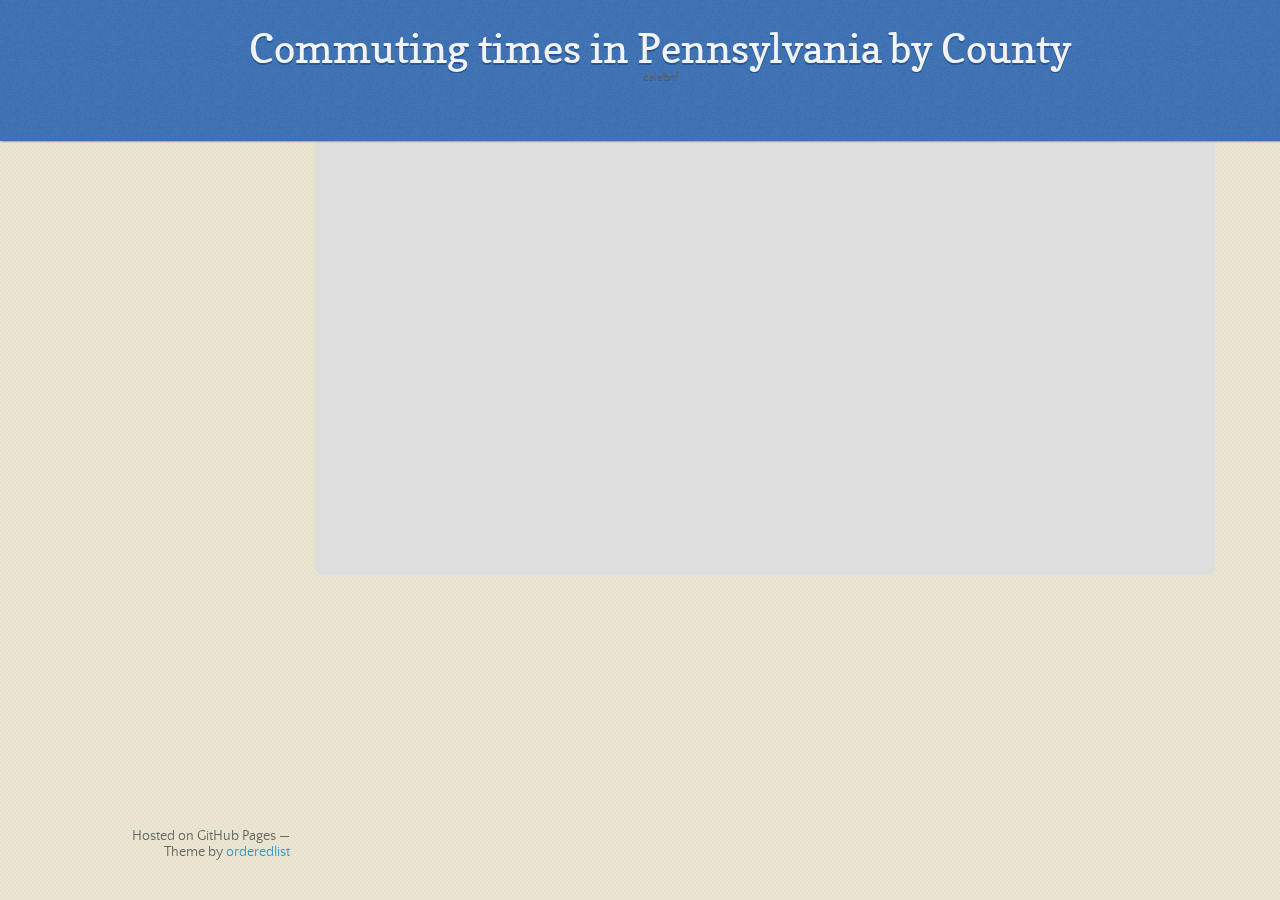
<file: lab6.html>
<!doctype html>
<html>
  <head>
    <meta charset="utf-8">
    <meta http-equiv="X-UA-Compatible" content="chrome=1">
    <title>Calebnf.GitHub.io by calebnf</title>

    <link rel="stylesheet" href="stylesheets/styles.css">
    <link rel="stylesheet" href="stylesheets/github-dark.css">
    <link rel="stylesheet" href="http://cdn.leafletjs.com/leaflet/v0.7.7/leaflet.css" />
    <script src="http://cdn.leafletjs.com/leaflet/v0.7.7/leaflet.js"></script>
    <meta name="viewport" content="width=device-width, initial-scale=1, user-scalable=no">
    
    <style>
		#map {
			width: 900px;
			height: 575px;
		}

		.info {
			padding: 6px 8px;
			font: 14px/16px Arial, Helvetica, sans-serif;
			background: white;
			background: rgba(255,255,255,0.8);
			box-shadow: 0 0 15px rgba(0,0,0,0.2);
			border-radius: 5px;
		}
		.info h4 {
			margin: 0 0 5px;
			color: #777;
		}

		.legend {
			text-align: left;
			line-height: 18px;
			color: #555;
		}
		.legend i {
			width: 18px;
			height: 18px;
			float: left;
			margin-right: 8px;
			opacity: 0.7;
		}
	</style>

    <!--[if lt IE 9]>
    <script src="//html5shiv.googlecode.com/svn/trunk/html5.js"></script>
    <![endif]-->
  </head>
  <body>
    <div class="wrapper">
      <style>
      #map {
      width: 900px;
      height: 575px;
      margin: 0 auto;
      background: #DEDEDE;
      border-radius: 8px;
      -webkit-border-radius: 8px;
      -moz-border-radius: 8px;
      -ms-border-radius: 8px;
      -o-border-radius: 8px;
      border-radius: 8px;
      }
  </style>
      <header class="without-description">
        <h1>Commuting times in Pennsylvania by County</h1>
        <p></p>
        <p class="view"><a href="https://github.com/calebnf"><small>calebnf</small></a></p>
        
        
      </header>
      <div id="map" style="width: 900px; height: 575px"></div>

<script src="http://cdn.leafletjs.com/leaflet/v0.7.7/leaflet.js"></script>
<script src="countiesPA7.js"></script>
      
    <script type="text/javascript">

		var map = L.map('map').setView([40.9, -77.3], 7);

		L.tileLayer('https://api.tiles.mapbox.com/v4/{id}/{z}/{x}/{y}.png?access_token=pk.eyJ1IjoibWFwYm94IiwiYSI6ImNpandmbXliNDBjZWd2M2x6bDk3c2ZtOTkifQ._QA7i5Mpkd_m30IGElHziw', {
			maxZoom: 18,
			attribution: 'Map data &copy; <a href="http://openstreetmap.org">OpenStreetMap</a> contributors, ' +
				'<a href="http://creativecommons.org/licenses/by-sa/2.0/">CC-BY-SA</a>, ' +
				'Imagery © <a href="http://mapbox.com">Mapbox</a>',
			id: 'mapbox.light'
		}).addTo(map);


		// control that shows state info on hover
		var info = L.control();

		info.onAdd = function (map) {
			this._div = L.DomUtil.create('div', 'info');
			this.update();
			return this._div;
		};

		info.update = function (props) {
			this._div.innerHTML = '<h4>Pennsylvania Commuting Times</h4>' +  (props ?
				'<b>' + props.NAME + 'County' + '</b><br />' + props.TIME + ' Minutes'
				: 'Hover over a county');
		};

		info.addTo(map);


		// get color depending on commuting time value
		function getColor(d) {
			return d > 50 ? '#800026' :
			       d > 40  ? '#BD0026' :
			       d > 30  ? '#E31A1C' :
			       d > 20  ? '#FC4E2A' :
			       d > 10   ? '#FD8D3C' :
			                  '#FFEDA0';
		}

		function style(feature) {
			return {
				weight: 2,
				opacity: 1,
				color: 'white',
				dashArray: '3',
				fillOpacity: 0.7,
				fillColor: getColor(feature.properties.TIME)
			};
		}

		function highlightFeature(e) {
			var layer = e.target;

			layer.setStyle({
				weight: 5,
				color: '#666',
				dashArray: '',
				fillOpacity: 0.7
			});

			if (!L.Browser.ie && !L.Browser.opera) {
				layer.bringToFront();
			}

			info.update(layer.feature.properties);
		}

		var geojson;

		function resetHighlight(e) {
			geojson.resetStyle(e.target);
			info.update();
		}

		function zoomToFeature(e) {
			map.fitBounds(e.target.getBounds());
		}

		function onEachFeature(feature, layer) {
			layer.on({
				mouseover: highlightFeature,
				mouseout: resetHighlight,
				click: zoomToFeature
			});
		}

		geojson = L.geoJson(counties_id, {
			style: style,
			onEachFeature: onEachFeature
		}).addTo(map);

		map.attributionControl.addAttribution('Population data &copy; <a href="http://census.gov/">US Census Bureau</a>');


		var legend = L.control({position: 'bottomright'});

		legend.onAdd = function (map) {

			var div = L.DomUtil.create('div', 'info legend'),
				grades = [10, 20, 30, 40, 50],
				labels = [],
				from, to;

			for (var i = 0; i < grades.length; i++) {
				from = grades[i];
				to = grades[i + 1];

				labels.push(
					'<i style="background:' + getColor(from + 1) + '"></i> ' +
					from + (to ? '&ndash;' + to : '+'));
			}

			div.innerHTML = labels.join('<br>');
			return div;
		};

		legend.addTo(map);

	</script>
    </div>
    <footer>
      <p>Hosted on GitHub Pages &mdash; Theme by <a href="https://github.com/orderedlist">orderedlist</a></p>
    </footer>
    <!--[if !IE]><script>fixScale(document);</script><![endif]-->
    
  </body> 
</html>
</file>
<file: stylesheets/styles.css>
/*
Leap Day for GitHub Pages
by Matt Graham
*/
@font-face {
  font-family: 'Quattrocento Sans';
  src: url("../fonts/quattrocentosans-bold-webfont.eot");
  src: url("../fonts/quattrocentosans-bold-webfont.eot?#iefix") format("embedded-opentype"), url("../fonts/quattrocentosans-bold-webfont.woff") format("woff"), url("../fonts/quattrocentosans-bold-webfont.ttf") format("truetype"), url("../fonts/quattrocentosans-bold-webfont.svg#QuattrocentoSansBold") format("svg");
  font-weight: bold;
  font-style: normal;
}

@font-face {
  font-family: 'Quattrocento Sans';
  src: url("../fonts/quattrocentosans-bolditalic-webfont.eot");
  src: url("../fonts/quattrocentosans-bolditalic-webfont.eot?#iefix") format("embedded-opentype"), url("../fonts/quattrocentosans-bolditalic-webfont.woff") format("woff"), url("../fonts/quattrocentosans-bolditalic-webfont.ttf") format("truetype"), url("../fonts/quattrocentosans-bolditalic-webfont.svg#QuattrocentoSansBoldItalic") format("svg");
  font-weight: bold;
  font-style: italic;
}

@font-face {
  font-family: 'Quattrocento Sans';
  src: url("../fonts/quattrocentosans-italic-webfont.eot");
  src: url("../fonts/quattrocentosans-italic-webfont.eot?#iefix") format("embedded-opentype"), url("../fonts/quattrocentosans-italic-webfont.woff") format("woff"), url("../fonts/quattrocentosans-italic-webfont.ttf") format("truetype"), url("../fonts/quattrocentosans-italic-webfont.svg#QuattrocentoSansItalic") format("svg");
  font-weight: normal;
  font-style: italic;
}

@font-face {
  font-family: 'Quattrocento Sans';
  src: url("../fonts/quattrocentosans-regular-webfont.eot");
  src: url("../fonts/quattrocentosans-regular-webfont.eot?#iefix") format("embedded-opentype"), url("../fonts/quattrocentosans-regular-webfont.woff") format("woff"), url("../fonts/quattrocentosans-regular-webfont.ttf") format("truetype"), url("../fonts/quattrocentosans-regular-webfont.svg#QuattrocentoSansRegular") format("svg");
  font-weight: normal;
  font-style: normal;
}

@font-face {
  font-family: 'Copse';
  src: url("../fonts/copse-regular-webfont.eot");
  src: url("../fonts/copse-regular-webfont.eot?#iefix") format("embedded-opentype"), url("../fonts/copse-regular-webfont.woff") format("woff"), url("../fonts/copse-regular-webfont.ttf") format("truetype"), url("../fonts/copse-regular-webfont.svg#CopseRegular") format("svg");
  font-weight: normal;
  font-style: normal;
}

/* normalize.css 2012-02-07T12:37 UTC - https://github.com/necolas/normalize.css */
/* =============================================================================
   HTML5 display definitions
   ========================================================================== */
/*
 * Corrects block display not defined in IE6/7/8/9 & FF3
 */
article,
aside,
details,
figcaption,
figure,
footer,
header,
hgroup,
nav,
section,
summary {
  display: block;
}

/*
 * Corrects inline-block display not defined in IE6/7/8/9 & FF3
 */
audio,
canvas,
video {
  display: inline-block;
  *display: inline;
  *zoom: 1;
}

/*
 * Prevents modern browsers from displaying 'audio' without controls
 */
audio:not([controls]) {
  display: none;
}

/*
 * Addresses styling for 'hidden' attribute not present in IE7/8/9, FF3, S4
 * Known issue: no IE6 support
 */
[hidden] {
  display: none;
}

/* =============================================================================
   Base
   ========================================================================== */
/*
 * 1. Corrects text resizing oddly in IE6/7 when body font-size is set using em units
 *    http://clagnut.com/blog/348/#c790
 * 2. Prevents iOS text size adjust after orientation change, without disabling user zoom
 *    www.456bereastreet.com/archive/201012/controlling_text_size_in_safari_for_ios_without_disabling_user_zoom/
 */
html {
  font-size: 100%;
  /* 1 */
  -webkit-text-size-adjust: 100%;
  /* 2 */
  -ms-text-size-adjust: 100%;
  /* 2 */
}

/*
 * Addresses font-family inconsistency between 'textarea' and other form elements.
 */
html,
button,
input,
select,
textarea {
  font-family: sans-serif;
}

/*
 * Addresses margins handled incorrectly in IE6/7
 */
body {
  margin: 0;
}

/* =============================================================================
   Links
   ========================================================================== */
/*
 * Addresses outline displayed oddly in Chrome
 */
a:focus {
  outline: thin dotted;
}

/*
 * Improves readability when focused and also mouse hovered in all browsers
 * people.opera.com/patrickl/experiments/keyboard/test
 */
a:hover,
a:active {
  outline: 0;
}

/* =============================================================================
   Typography
   ========================================================================== */
/*
 * Addresses font sizes and margins set differently in IE6/7
 * Addresses font sizes within 'section' and 'article' in FF4+, Chrome, S5
 */
h1 {
  font-size: 2em;
  margin: 0.67em 0;
}

h2 {
  font-size: 1.5em;
  margin: 0.83em 0;
}

h3 {
  font-size: 1.17em;
  margin: 1em 0;
}

h4 {
  font-size: 1em;
  margin: 1.33em 0;
}

h5 {
  font-size: 0.83em;
  margin: 1.67em 0;
}

h6 {
  font-size: 0.75em;
  margin: 2.33em 0;
}

/*
 * Addresses styling not present in IE7/8/9, S5, Chrome
 */
abbr[title] {
  border-bottom: 1px dotted;
}

/*
 * Addresses style set to 'bolder' in FF3+, S4/5, Chrome
*/
b,
strong {
  font-weight: bold;
}

blockquote {
  margin: 1em 40px;
}

/*
 * Addresses styling not present in S5, Chrome
 */
dfn {
  font-style: italic;
}

/*
 * Addresses styling not present in IE6/7/8/9
 */
mark {
  background: #ff0;
  color: #000;
}

/*
 * Addresses margins set differently in IE6/7
 */
p,
pre {
  margin: 1em 0;
}

/*
 * Corrects font family set oddly in IE6, S4/5, Chrome
 * en.wikipedia.org/wiki/User:Davidgothberg/Test59
 */
pre,
code,
kbd,
samp {
  font-family: monospace, serif;
  _font-family: 'courier new', monospace;
  font-size: 1em;
}

/*
 * 1. Addresses CSS quotes not supported in IE6/7
 * 2. Addresses quote property not supported in S4
 */
/* 1 */
q {
  quotes: none;
}

/* 2 */
q:before,
q:after {
  content: '';
  content: none;
}

small {
  font-size: 75%;
}

/*
 * Prevents sub and sup affecting line-height in all browsers
 * gist.github.com/413930
 */
sub,
sup {
  font-size: 75%;
  line-height: 0;
  position: relative;
  vertical-align: baseline;
}

sup {
  top: -0.5em;
}

sub {
  bottom: -0.25em;
}

/* =============================================================================
   Lists
   ========================================================================== */
/*
 * Addresses margins set differently in IE6/7
 */
dl,
menu,
ol,
ul {
  margin: 1em 0;
}

dd {
  margin: 0 0 0 40px;
}

/*
 * Addresses paddings set differently in IE6/7
 */
menu,
ol,
ul {
  padding: 0 0 0 40px;
}

/*
 * Corrects list images handled incorrectly in IE7
 */
nav ul,
nav ol {
  list-style: none;
  list-style-image: none;
}

/* =============================================================================
   Embedded content
   ========================================================================== */
/*
 * 1. Removes border when inside 'a' element in IE6/7/8/9, FF3
 * 2. Improves image quality when scaled in IE7
 *    code.flickr.com/blog/2008/11/12/on-ui-quality-the-little-things-client-side-image-resizing/
 */
img {
  border: 0;
  /* 1 */
  -ms-interpolation-mode: bicubic;
  /* 2 */
}

/*
 * Corrects overflow displayed oddly in IE9
 */
svg:not(:root) {
  overflow: hidden;
}

/* =============================================================================
   Figures
   ========================================================================== */
/*
 * Addresses margin not present in IE6/7/8/9, S5, O11
 */
figure {
  margin: 0;
}

/* =============================================================================
   Forms
   ========================================================================== */
/*
 * Corrects margin displayed oddly in IE6/7
 */
form {
  margin: 0;
}

/*
 * Define consistent border, margin, and padding
 */
fieldset {
  border: 1px solid #c0c0c0;
  margin: 0 2px;
  padding: 0.35em 0.625em 0.75em;
}

/*
 * 1. Corrects color not being inherited in IE6/7/8/9
 * 2. Corrects text not wrapping in FF3 
 * 3. Corrects alignment displayed oddly in IE6/7
 */
legend {
  border: 0;
  /* 1 */
  padding: 0;
  white-space: normal;
  /* 2 */
  *margin-left: -7px;
  /* 3 */
}

/*
 * 1. Corrects font size not being inherited in all browsers
 * 2. Addresses margins set differently in IE6/7, FF3+, S5, Chrome
 * 3. Improves appearance and consistency in all browsers
 */
button,
input,
select,
textarea {
  font-size: 100%;
  /* 1 */
  margin: 0;
  /* 2 */
  vertical-align: baseline;
  /* 3 */
  *vertical-align: middle;
  /* 3 */
}

/*
 * Addresses FF3/4 setting line-height on 'input' using !important in the UA stylesheet
 */
button,
input {
  line-height: normal;
  /* 1 */
}

/*
 * 1. Improves usability and consistency of cursor style between image-type 'input' and others
 * 2. Corrects inability to style clickable 'input' types in iOS
 * 3. Removes inner spacing in IE7 without affecting normal text inputs
 *    Known issue: inner spacing remains in IE6
 */
button,
input[type="button"],
input[type="reset"],
input[type="submit"] {
  cursor: pointer;
  /* 1 */
  -webkit-appearance: button;
  /* 2 */
  *overflow: visible;
  /* 3 */
}

/*
 * Re-set default cursor for disabled elements
 */
button[disabled],
input[disabled] {
  cursor: default;
}

/*
 * 1. Addresses box sizing set to content-box in IE8/9
 * 2. Removes excess padding in IE8/9
 * 3. Removes excess padding in IE7
      Known issue: excess padding remains in IE6
 */
input[type="checkbox"],
input[type="radio"] {
  box-sizing: border-box;
  /* 1 */
  padding: 0;
  /* 2 */
  *height: 13px;
  /* 3 */
  *width: 13px;
  /* 3 */
}

/*
 * 1. Addresses appearance set to searchfield in S5, Chrome
 * 2. Addresses box-sizing set to border-box in S5, Chrome (include -moz to future-proof)
 */
input[type="search"] {
  -webkit-appearance: textfield;
  /* 1 */
  -moz-box-sizing: content-box;
  -webkit-box-sizing: content-box;
  /* 2 */
  box-sizing: content-box;
}

/*
 * Removes inner padding and search cancel button in S5, Chrome on OS X
 */
input[type="search"]::-webkit-search-decoration,
input[type="search"]::-webkit-search-cancel-button {
  -webkit-appearance: none;
}

/*
 * Removes inner padding and border in FF3+
 * www.sitepen.com/blog/2008/05/14/the-devils-in-the-details-fixing-dojos-toolbar-buttons/
 */
button::-moz-focus-inner,
input::-moz-focus-inner {
  border: 0;
  padding: 0;
}

/*
 * 1. Removes default vertical scrollbar in IE6/7/8/9
 * 2. Improves readability and alignment in all browsers
 */
textarea {
  overflow: auto;
  /* 1 */
  vertical-align: top;
  /* 2 */
}

/* =============================================================================
   Tables
   ========================================================================== */
/*
 * Remove most spacing between table cells
 */
table {
  border-collapse: collapse;
  border-spacing: 0;
}

body {
  font: 14px/22px "Quattrocento Sans", "Helvetica Neue", Helvetica, Arial, sans-serif;
  color: #666;
  font-weight: 300;
  margin: 0px;
  padding: 0px 0 20px 0px;
  background: url(../images/body-background.png) #eae6d1;
}

h1, h2, h3, h4, h5, h6 {
  color: #333;
  margin: 0 0 10px;
}

p, ul, ol, table, pre, dl {
  margin: 0 0 20px;
}

h1, h2, h3 {
  line-height: 1.1;
}

h1 {
  font-size: 28px;
}

h2 {
  font-size: 24px;
  color: #393939;
}

h3, h4, h5, h6 {
  color: #666666;
}

h3 {
  font-size: 18px;
  line-height: 24px;
}

a {
  color: #3399cc;
  font-weight: 400;
  text-decoration: none;
}

a small {
  font-size: 11px;
  color: #666;
  margin-top: -0.6em;
  display: block;
}

ul {
  list-style-image: url("../images/bullet.png");
}

strong {
  font-weight: bold;
  color: #333;
}

.wrapper {
  width: 650px;
  margin: 0 auto;
  position: relative;
}

section img {
  max-width: 100%;
}

blockquote {
  border-left: 1px solid #ffcc00;
  margin: 0;
  padding: 0 0 0 20px;
  font-style: italic;
}

code {
  font-family: "Lucida Sans", Monaco, Bitstream Vera Sans Mono, Lucida Console, Terminal;
  font-size: 13px;
  color: #efefef;
  text-shadow: 0px 1px 0px #000;
  margin: 0 4px;
  padding: 2px 6px;
  background: #333;
  -moz-border-radius: 2px;
  -webkit-border-radius: 2px;
  -o-border-radius: 2px;
  -ms-border-radius: 2px;
  -khtml-border-radius: 2px;
  border-radius: 2px;
}

pre {
  padding: 8px 15px;
  background: #333333;
  -moz-border-radius: 3px;
  -webkit-border-radius: 3px;
  -o-border-radius: 3px;
  -ms-border-radius: 3px;
  -khtml-border-radius: 3px;
  border-radius: 3px;
  border: 1px solid #c7c7c7;
  overflow: auto;
  overflow-y: hidden;
}
pre code {
  margin: 0px;
  padding: 0px;
}

table {
  width: 100%;
  border-collapse: collapse;
}

th {
  text-align: left;
  padding: 5px 10px;
  border-bottom: 1px solid #e5e5e5;
  color: #444;
}

td {
  text-align: left;
  padding: 5px 10px;
  border-bottom: 1px solid #e5e5e5;
  border-right: 1px solid #ffcc00;
}
td:first-child {
  border-left: 1px solid #ffcc00;
}

hr {
  border: 0;
  outline: none;
  height: 11px;
  background: transparent url("../images/hr.gif") center center repeat-x;
  margin: 0 0 20px;
}

dt {
  color: #444;
  font-weight: 700;
}

header {
  padding: 25px 20px 40px 20px;
  margin: 0;
  position: fixed;
  top: 0;
  left: 0;
  right: 0;
  width: 100%;
  text-align: center;
  background: url(../images/background.png) #4276b6;
  -moz-box-shadow: 1px 0px 2px rgba(0, 0, 0, 0.75);
  -webkit-box-shadow: 1px 0px 2px rgba(0, 0, 0, 0.75);
  -o-box-shadow: 1px 0px 2px rgba(0, 0, 0, 0.75);
  box-shadow: 1px 0px 2px rgba(0, 0, 0, 0.75);
  z-index: 99;
  -webkit-font-smoothing: antialiased;
  min-height: 76px;
}
header h1 {
  font: 40px/48px "Copse", "Helvetica Neue", Helvetica, Arial, sans-serif;
  color: #f3f3f3;
  text-shadow: 0px 2px 0px #235796;
  margin: 0px;
  white-space: nowrap;
  overflow: hidden;
  text-overflow: ellipsis;
  -o-text-overflow: ellipsis;
  -ms-text-overflow: ellipsis;
}
header p {
  color: #d8d8d8;
  text-shadow: rgba(0, 0, 0, 0.2) 0 1px 0;
  font-size: 18px;
  margin: 0px;
}

#banner {
  z-index: 100;
  left: 0;
  right: 50%;
  height: 50px;
  margin-right: -382px;
  position: fixed;
  top: 115px;
  background: #ffcc00;
  border: 1px solid #f0b500;
  -moz-box-shadow: 0px 1px 3px rgba(0, 0, 0, 0.25);
  -webkit-box-shadow: 0px 1px 3px rgba(0, 0, 0, 0.25);
  -o-box-shadow: 0px 1px 3px rgba(0, 0, 0, 0.25);
  box-shadow: 0px 1px 3px rgba(0, 0, 0, 0.25);
  -moz-border-radius: 0px 2px 2px 0px;
  -webkit-border-radius: 0px 2px 2px 0px;
  -o-border-radius: 0px 2px 2px 0px;
  -ms-border-radius: 0px 2px 2px 0px;
  -khtml-border-radius: 0px 2px 2px 0px;
  border-radius: 0px 2px 2px 0px;
  padding-right: 10px;
}
#banner .button {
  border: 1px solid #dba500;
  background: -webkit-gradient(linear, 50% 0%, 50% 100%, color-stop(0%, #ffe788), color-stop(100%, #ffce38));
  background: -webkit-linear-gradient(#ffe788, #ffce38);
  background: -moz-linear-gradient(#ffe788, #ffce38);
  background: -o-linear-gradient(#ffe788, #ffce38);
  background: -ms-linear-gradient(#ffe788, #ffce38);
  background: linear-gradient(#ffe788, #ffce38);
  -moz-border-radius: 2px;
  -webkit-border-radius: 2px;
  -o-border-radius: 2px;
  -ms-border-radius: 2px;
  -khtml-border-radius: 2px;
  border-radius: 2px;
  -moz-box-shadow: inset 0px 1px 0px rgba(255, 255, 255, 0.4), 0px 1px 1px rgba(0, 0, 0, 0.1);
  -webkit-box-shadow: inset 0px 1px 0px rgba(255, 255, 255, 0.4), 0px 1px 1px rgba(0, 0, 0, 0.1);
  -o-box-shadow: inset 0px 1px 0px rgba(255, 255, 255, 0.4), 0px 1px 1px rgba(0, 0, 0, 0.1);
  box-shadow: inset 0px 1px 0px rgba(255, 255, 255, 0.4), 0px 1px 1px rgba(0, 0, 0, 0.1);
  background-color: #FFE788;
  margin-left: 5px;
  padding: 10px 12px;
  margin-top: 6px;
  line-height: 14px;
  font-size: 14px;
  color: #333;
  font-weight: bold;
  display: inline-block;
  text-align: center;
}
#banner .button:hover {
  background: -webkit-gradient(linear, 50% 0%, 50% 100%, color-stop(0%, #ffe788), color-stop(100%, #ffe788));
  background: -webkit-linear-gradient(#ffe788, #ffe788);
  background: -moz-linear-gradient(#ffe788, #ffe788);
  background: -o-linear-gradient(#ffe788, #ffe788);
  background: -ms-linear-gradient(#ffe788, #ffe788);
  background: linear-gradient(#ffe788, #ffe788);
  background-color: #ffeca0;
}
#banner .fork {
  position: fixed;
  left: 50%;
  margin-left: -325px;
  padding: 10px 12px;
  margin-top: 6px;
  line-height: 14px;
  font-size: 14px;
  background-color: #FFE788;
}
#banner .downloads {
  float: right;
  margin: 0 45px 0 0;
}
#banner .downloads span {
  float: left;
  line-height: 52px;
  font-size: 90%;
  color: #9d7f0d;
  text-transform: uppercase;
  text-shadow: rgba(255, 255, 255, 0.2) 0 1px 0;
}
#banner ul {
  list-style: none;
  height: 40px;
  padding: 0;
  float: left;
  margin-left: 10px;
}
#banner ul li {
  display: inline;
}
#banner ul li a.button {
  background-color: #FFE788;
}
#banner #logo {
  position: absolute;
  height: 36px;
  width: 36px;
  right: 7px;
  top: 7px;
  display: block;
  background: url(../images/octocat-logo.png);
}

section {
  width: 590px;
  padding: 30px 30px 50px 30px;
  margin: 20px 0;
  margin-top: 190px;
  position: relative;
  background: #fbfbfb;
  -moz-border-radius: 3px;
  -webkit-border-radius: 3px;
  -o-border-radius: 3px;
  -ms-border-radius: 3px;
  -khtml-border-radius: 3px;
  border-radius: 3px;
  border: 1px solid #cbcbcb;
  -moz-box-shadow: 0px 1px 2px rgba(0, 0, 0, 0.09), inset 0px 0px 2px 2px rgba(255, 255, 255, 0.5), inset 0 0 5px 5px rgba(255, 255, 255, 0.4);
  -webkit-box-shadow: 0px 1px 2px rgba(0, 0, 0, 0.09), inset 0px 0px 2px 2px rgba(255, 255, 255, 0.5), inset 0 0 5px 5px rgba(255, 255, 255, 0.4);
  -o-box-shadow: 0px 1px 2px rgba(0, 0, 0, 0.09), inset 0px 0px 2px 2px rgba(255, 255, 255, 0.5), inset 0 0 5px 5px rgba(255, 255, 255, 0.4);
  box-shadow: 0px 1px 2px rgba(0, 0, 0, 0.09), inset 0px 0px 2px 2px rgba(255, 255, 255, 0.5), inset 0 0 5px 5px rgba(255, 255, 255, 0.4);
}

small {
  font-size: 12px;
}

nav {
  width: 230px;
  position: fixed;
  top: 220px;
  left: 50%;
  margin-left: -580px;
  text-align: right;
}
nav ul {
  list-style: none;
  list-style-image: none;
  font-size: 14px;
  line-height: 24px;
}
nav ul li {
  padding: 5px 0px;
  line-height: 16px;
}
nav ul li.tag-h1 {
  font-size: 1.2em;
}
nav ul li.tag-h1 a {
  font-weight: bold;
  color: #333;
}
nav ul li.tag-h2 + .tag-h1 {
  margin-top: 10px;
}
nav ul a {
  color: #666;
}
nav ul a:hover {
  color: #999;
}

footer {
  width: 180px;
  position: fixed;
  left: 50%;
  margin-left: -530px;
  bottom: 20px;
  text-align: right;
  line-height: 16px;
}

@media print, screen and (max-width: 1060px) {
  div.wrapper {
    width: auto;
    margin: 0;
  }

  nav {
    display: none;
  }

  header, section, footer {
    float: none;
  }
  header h1, section h1, footer h1 {
    white-space: nowrap;
    overflow: hidden;
    text-overflow: ellipsis;
    -o-text-overflow: ellipsis;
    -ms-text-overflow: ellipsis;
  }

  #banner {
    width: 100%;
  }
  #banner .downloads {
    margin-right: 60px;
  }
  #banner #logo {
    margin-right: 15px;
  }

  section {
    border: 1px solid #e5e5e5;
    border-width: 1px 0;
    padding: 20px auto;
    margin: 190px auto 20px;
    max-width: 600px;
  }

  footer {
    text-align: center;
    margin: 20px auto;
    position: relative;
    left: auto;
    bottom: auto;
    width: auto;
  }
}
@media print, screen and (max-width: 720px) {
  body {
    word-wrap: break-word;
  }

  header {
    padding: 20px 20px;
    margin: 0;
  }
  header h1 {
    font-size: 32px;
    white-space: nowrap;
    overflow: hidden;
    text-overflow: ellipsis;
    -o-text-overflow: ellipsis;
    -ms-text-overflow: ellipsis;
  }
  header p {
    display: none;
  }

  #banner {
    top: 80px;
  }
  #banner .fork {
    float: left;
    display: inline-block;
    margin-left: 0px;
    position: fixed;
    left: 20px;
  }

  section {
    margin-top: 130px;
    margin-bottom: 0px;
    width: auto;
  }

  header ul, header p.view {
    position: static;
  }
}
@media print, screen and (max-width: 480px) {
  header {
    position: relative;
    padding: 5px 0px;
    min-height: 0px;
  }
  header h1 {
    font-size: 24px;
    white-space: nowrap;
    overflow: hidden;
    text-overflow: ellipsis;
    -o-text-overflow: ellipsis;
    -ms-text-overflow: ellipsis;
  }

  section {
    margin-top: 5px;
  }

  #banner {
    display: none;
  }

  header ul {
    display: none;
  }
}
@media print {
  body {
    padding: 0.4in;
    font-size: 12pt;
    color: #444;
  }
}
@media print, screen and (max-height: 680px) {
  footer {
    text-align: center;
    margin: 20px auto;
    position: relative;
    left: auto;
    bottom: auto;
    width: auto;
  }
}
@media print, screen and (max-height: 480px) {
  nav {
    display: none;
  }

  footer {
    text-align: center;
    margin: 20px auto;
    position: relative;
    left: auto;
    bottom: auto;
    width: auto;
  }
}
</file>
<file: stylesheets/github-dark.css>
/*
   Copyright 2014 GitHub Inc.

   Licensed under the Apache License, Version 2.0 (the "License");
   you may not use this file except in compliance with the License.
   You may obtain a copy of the License at

       http://www.apache.org/licenses/LICENSE-2.0

   Unless required by applicable law or agreed to in writing, software
   distributed under the License is distributed on an "AS IS" BASIS,
   WITHOUT WARRANTIES OR CONDITIONS OF ANY KIND, either express or implied.
   See the License for the specific language governing permissions and
   limitations under the License.

*/

.pl-c /* comment */ {
  color: #969896;
}

.pl-c1      /* constant, markup.raw, meta.diff.header, meta.module-reference, meta.property-name, support, support.constant, support.variable, variable.other.constant */,
.pl-s .pl-v /* string variable */ {
  color: #0099cd;
}

.pl-e  /* entity */,
.pl-en /* entity.name */ {
  color: #9774cb;
}

.pl-s .pl-s1 /* string source */,
.pl-smi      /* storage.modifier.import, storage.modifier.package, storage.type.java, variable.other, variable.parameter.function */ {
  color: #ddd;
}

.pl-ent /* entity.name.tag */ {
  color: #7bcc72;
}

.pl-k /* keyword, storage, storage.type */ {
  color: #cc2372;
}

.pl-pds              /* punctuation.definition.string, string.regexp.character-class */,
.pl-s                /* string */,
.pl-s .pl-pse .pl-s1 /* string punctuation.section.embedded source */,
.pl-sr               /* string.regexp */,
.pl-sr .pl-cce       /* string.regexp constant.character.escape */,
.pl-sr .pl-sra       /* string.regexp string.regexp.arbitrary-repitition */,
.pl-sr .pl-sre       /* string.regexp source.ruby.embedded */ {
  color: #3c66e2;
}

.pl-v /* variable */ {
  color: #fb8764;
}

.pl-id /* invalid.deprecated */ {
  color: #e63525;
}

.pl-ii /* invalid.illegal */ {
  background-color: #e63525;
  color: #f8f8f8;
}

.pl-sr .pl-cce /* string.regexp constant.character.escape */ {
  color: #7bcc72;
  font-weight: bold;
}

.pl-ml /* markup.list */ {
  color: #c26b2b;
}

.pl-mh        /* markup.heading */,
.pl-mh .pl-en /* markup.heading entity.name */,
.pl-ms        /* meta.separator */ {
  color: #264ec5;
  font-weight: bold;
}

.pl-mq /* markup.quote */ {
  color: #00acac;
}

.pl-mi /* markup.italic */ {
  color: #ddd;
  font-style: italic;
}

.pl-mb /* markup.bold */ {
  color: #ddd;
  font-weight: bold;
}

.pl-md /* markup.deleted, meta.diff.header.from-file */ {
  background-color: #ffecec;
  color: #bd2c00;
}

.pl-mi1 /* markup.inserted, meta.diff.header.to-file */ {
  background-color: #eaffea;
  color: #55a532;
}

.pl-mdr /* meta.diff.range */ {
  color: #9774cb;
  font-weight: bold;
}

.pl-mo /* meta.output */ {
  color: #264ec5;
}
</file>
